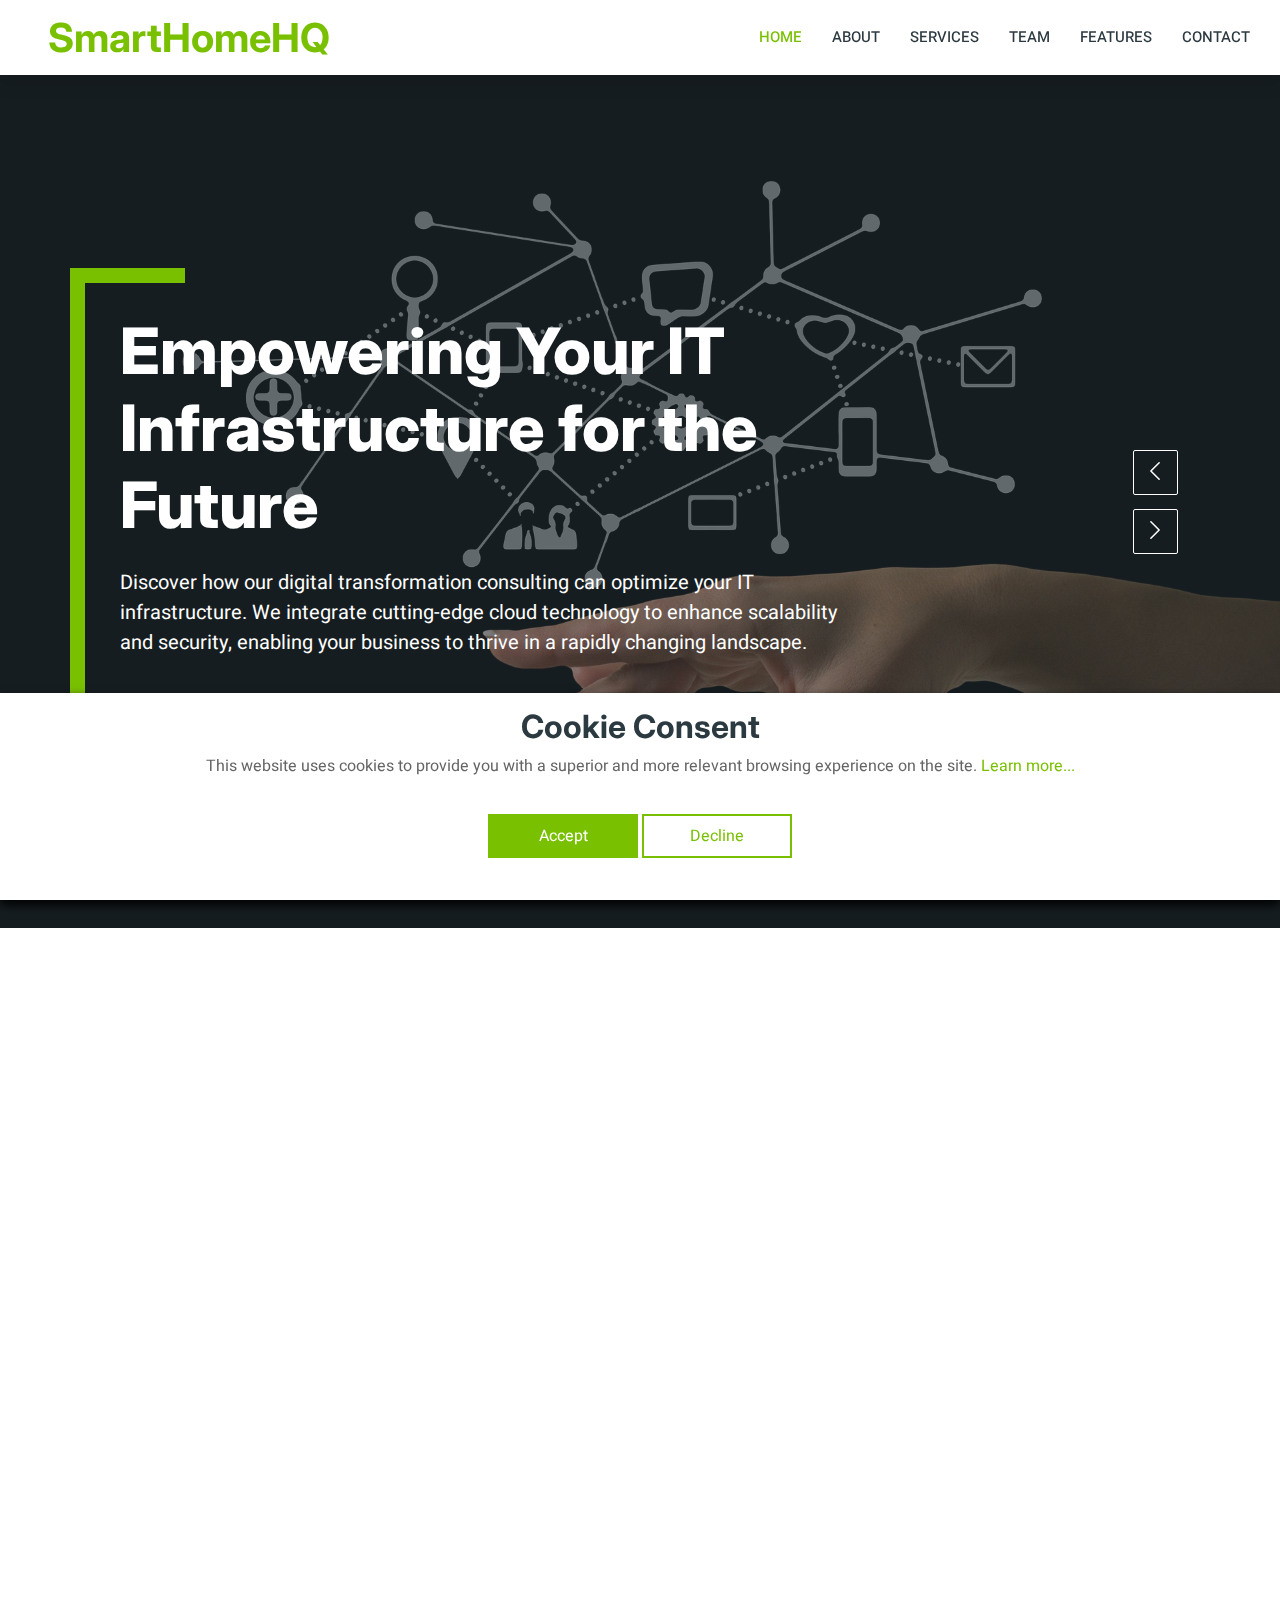
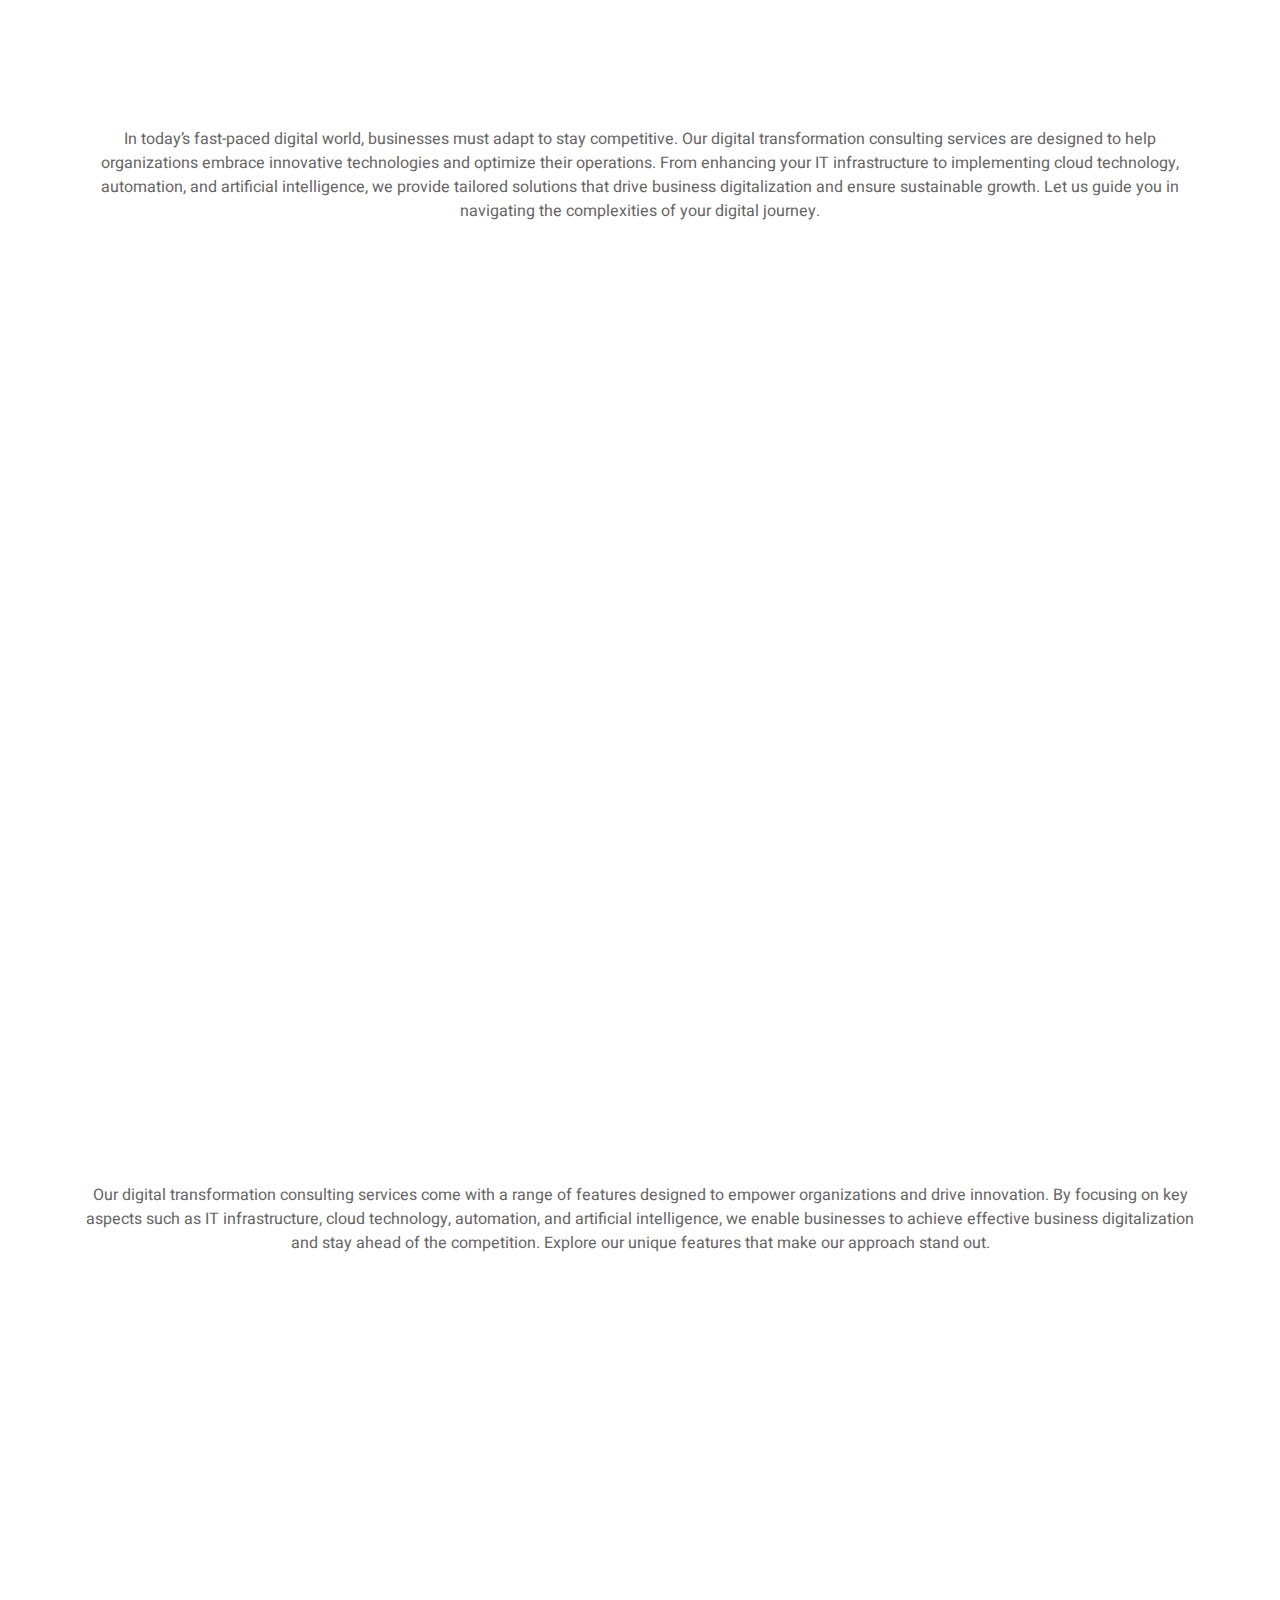
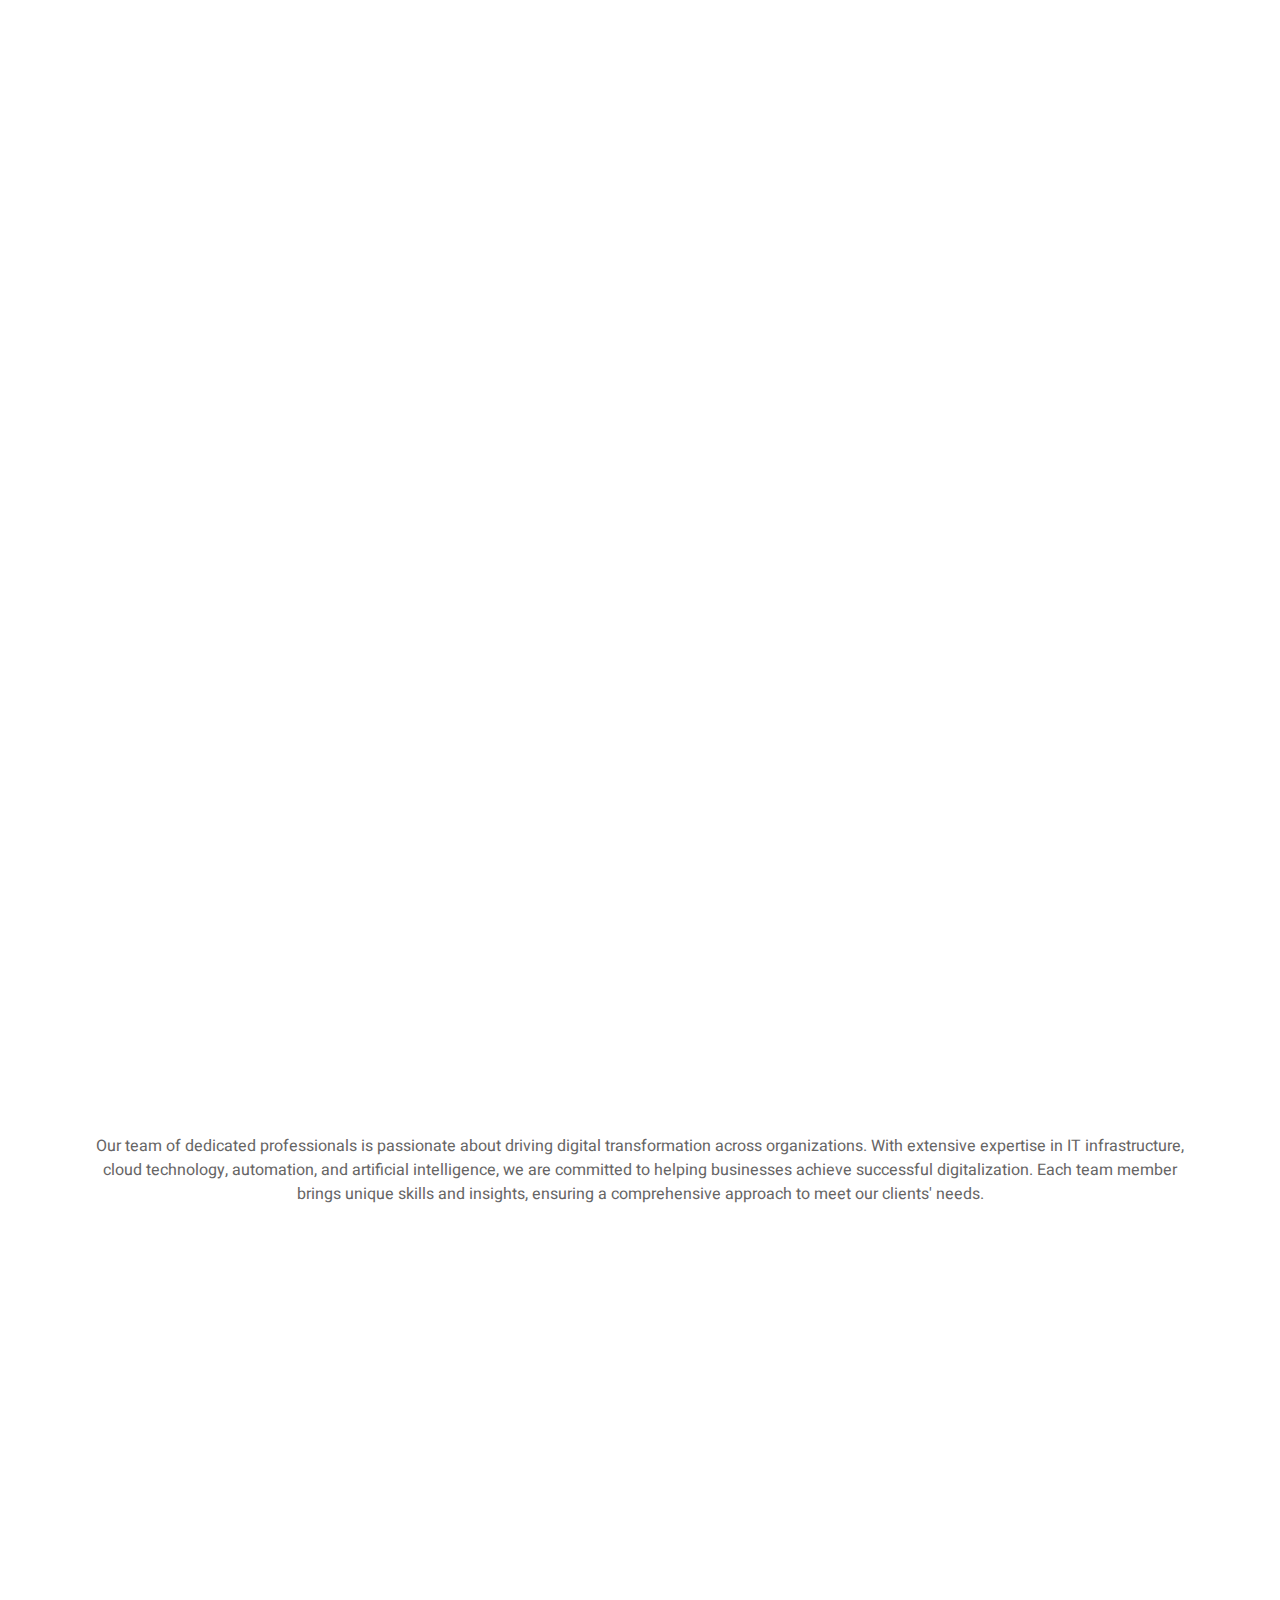
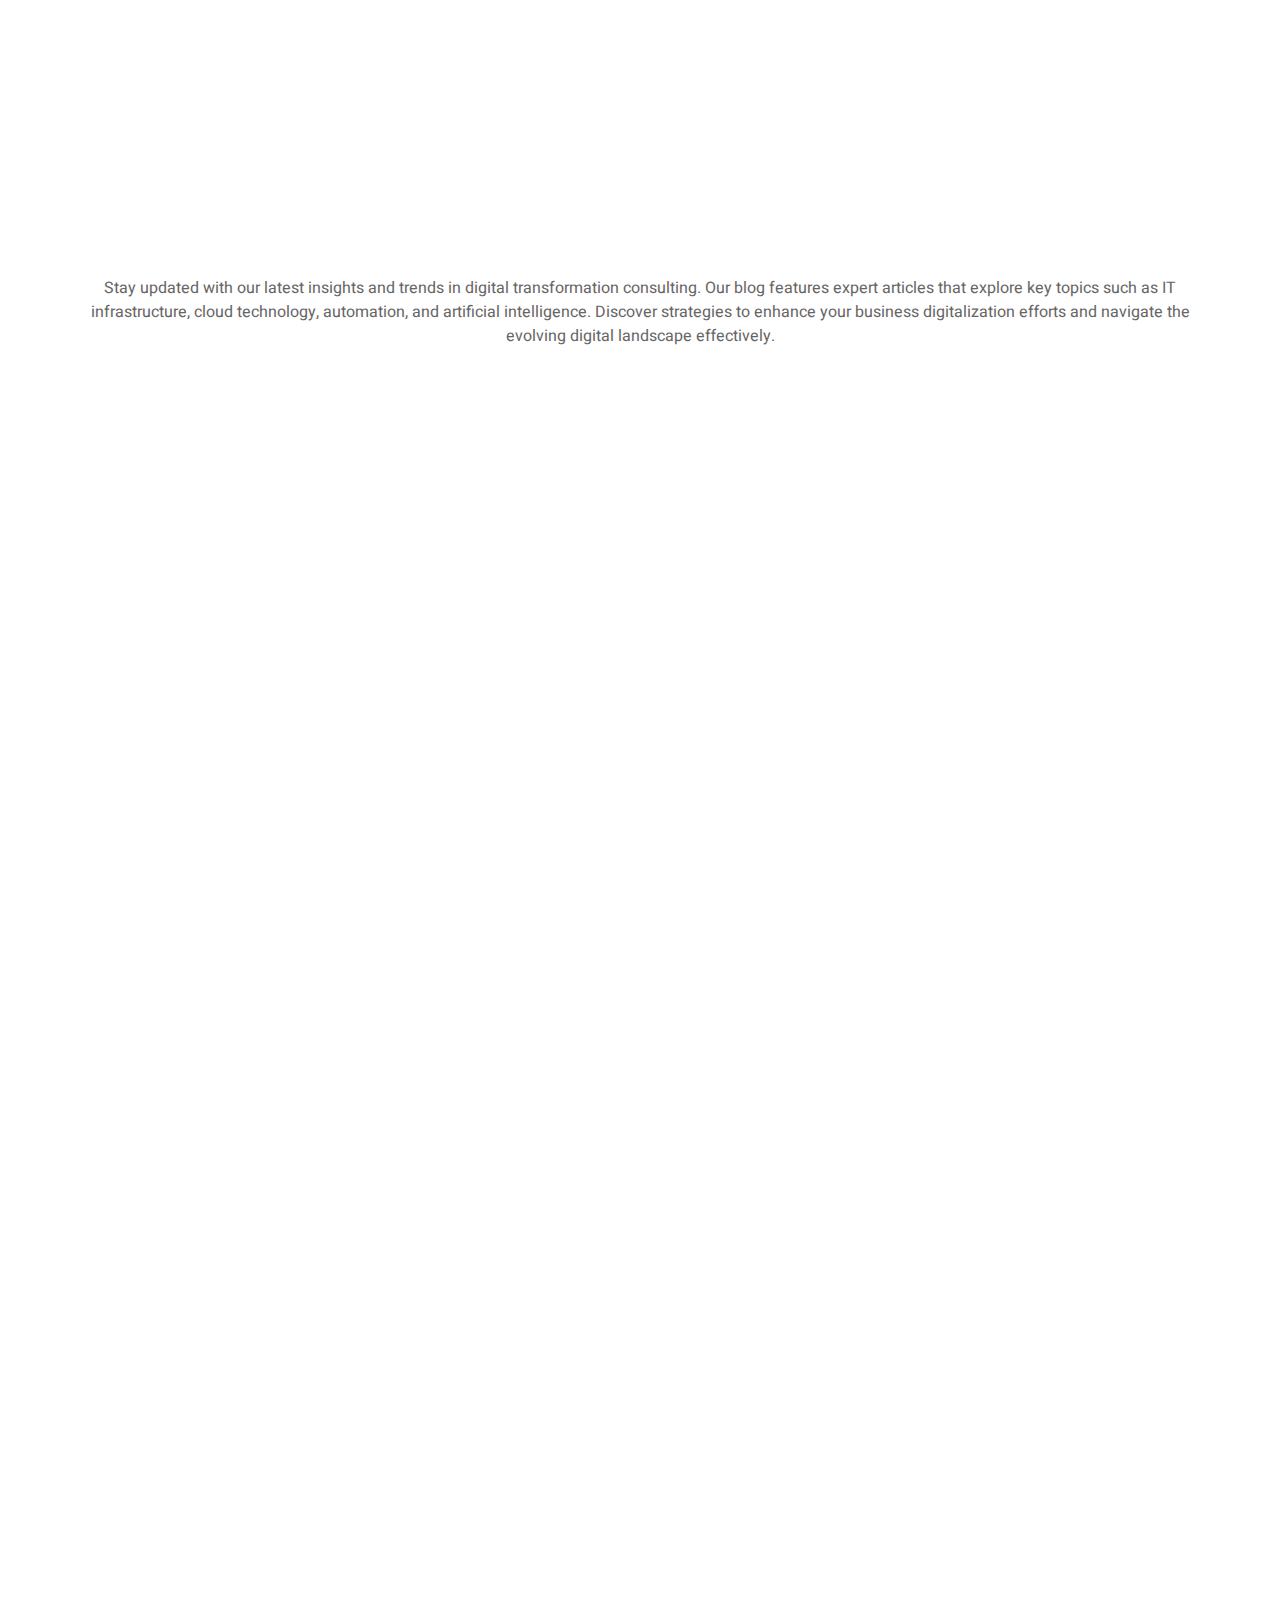
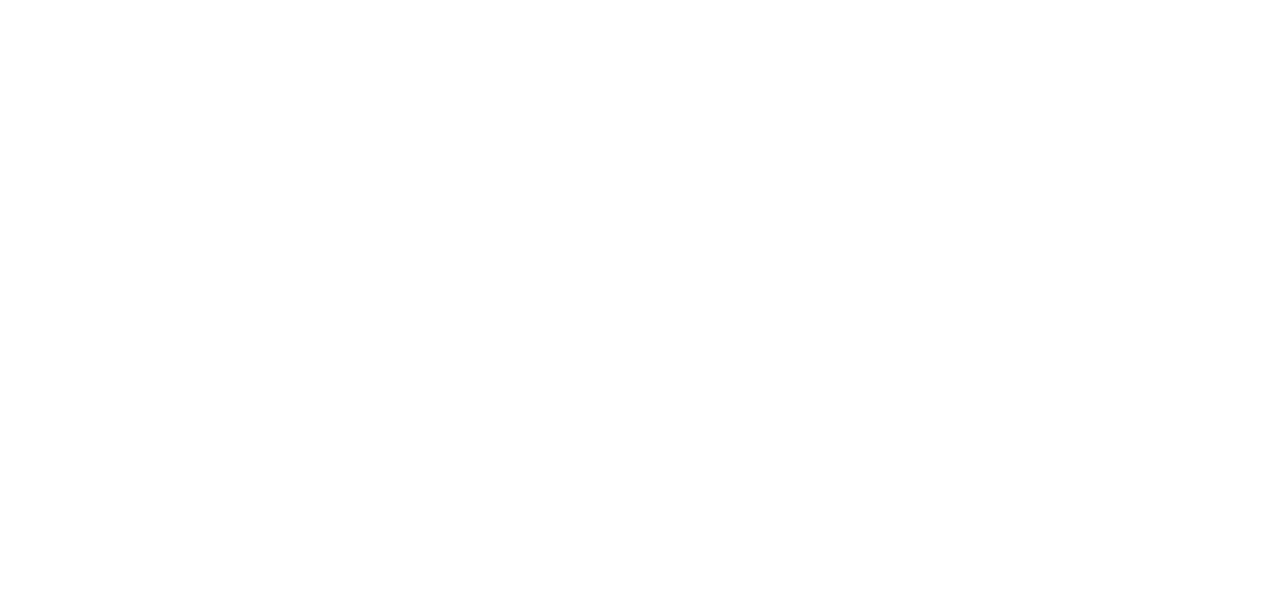
<file: index.html>
<!DOCTYPE html>
<html lang="en">
    <head>
        <meta charset="utf-8" />
        <title>SmartHomeHQ</title>
        <meta content="width=device-width, initial-scale=1.0" name="viewport" />
        <meta content="" name="keywords" />
        <meta content="" name="description" />

        <!-- Favicon -->
        <link href="img/favicon.ico" rel="icon" />

        <!-- Google Web Fonts -->
        <link rel="preconnect" href="https://fonts.googleapis.com" />
        <link rel="preconnect" href="https://fonts.gstatic.com" crossorigin />
        <link
            href="https://fonts.googleapis.com/css2?family=Heebo:wght@400;500;600&family=Inter:wght@700;800&display=swap"
            rel="stylesheet"
        />

        <!-- Icon Font Stylesheet -->
        <link
            href="https://cdnjs.cloudflare.com/ajax/libs/font-awesome/5.10.0/css/all.min.css"
            rel="stylesheet"
        />
        <link
            href="https://cdn.jsdelivr.net/npm/bootstrap-icons@1.4.1/font/bootstrap-icons.css"
            rel="stylesheet"
        />

        <!-- Libraries Stylesheet -->
        <link href="lib/animate/animate.min.css" rel="stylesheet" />
        <link
            href="lib/owlcarousel/assets/owl.carousel.min.css"
            rel="stylesheet"
        />

        <!-- Customized Bootstrap Stylesheet -->
        <link href="css/bootstrap.min.css" rel="stylesheet" />

        <!-- Template Stylesheet -->
        <link href="css/style.css" rel="stylesheet" />
    </head>

    <body>
        <div class="bg-white p-0">
            <!-- Spinner Start -->
            <div
                id="spinner"
                class="show bg-white position-fixed translate-middle w-100 vh-100 top-50 start-50 d-flex align-items-center justify-content-center"
            >
                <div
                    class="spinner-border text-primary"
                    style="width: 3rem; height: 3rem"
                    role="status"
                >
                    <span class="sr-only">Loading...</span>
                </div>
            </div>
            <!-- Spinner End -->

            <!-- Navbar Start -->
            <nav
                class="navbar navbar-expand-lg bg-white navbar-light shadow sticky-top p-0"
            >
                <a
                    href="index.html"
                    class="navbar-brand d-flex align-items-center text-center py-0 px-4 px-lg-5"
                >
                    <h1 class="m-0 text-primary">SmartHomeHQ</h1>
                </a>
                <button
                    type="button"
                    class="navbar-toggler me-4"
                    data-bs-toggle="collapse"
                    data-bs-target="#navbarCollapse"
                >
                    <span class="navbar-toggler-icon"></span>
                </button>
                <div class="collapse navbar-collapse" id="navbarCollapse">
                    <div class="navbar-nav ms-auto p-4 p-lg-0">
                        <a href="index.html" class="nav-item nav-link active"
                            >Home</a
                        >
                        <a href="#about" class="nav-item nav-link">About</a>
                        <a href="#service" class="nav-item nav-link"
                            >Services</a
                        >
                        <a href="#team" class="nav-item nav-link">Team</a>
                        <a href="#features" class="nav-item nav-link"
                            >Features</a
                        >
                        <a href="#contact" class="nav-item nav-link">Contact</a>
                    </div>
                </div>
            </nav>
            <!-- Navbar End -->

            <!-- Carousel Start -->
            <div class="container-fluid p-0">
                <div class="owl-carousel header-carousel position-relative">
                    <div class="owl-carousel-item position-relative">
                        <img
                            class="img-fluid"
                            src="img/carousel-1.jpg"
                            alt=""
                        />
                        <div
                            class="position-absolute top-0 start-0 w-100 h-100 d-flex align-items-center"
                            style="background: rgba(43, 57, 64, 0.5)"
                        >
                            <div class="container">
                                <div class="row justify-content-start">
                                    <div class="col-10 col-lg-8">
                                        <h1
                                            class="display-3 text-white animated slideInDown mb-4"
                                        >
                                            Empowering Your IT Infrastructure
                                            for the Future
                                        </h1>
                                        <p
                                            class="fs-5 fw-medium text-white mb-4 pb-2"
                                        >
                                            Discover how our digital
                                            transformation consulting can
                                            optimize your IT infrastructure. We
                                            integrate cutting-edge cloud
                                            technology to enhance scalability
                                            and security, enabling your business
                                            to thrive in a rapidly changing
                                            landscape.
                                        </p>
                                    </div>
                                </div>
                            </div>
                        </div>
                    </div>
                    <div class="owl-carousel-item position-relative">
                        <img
                            class="img-fluid"
                            src="img/carousel-2.jpg"
                            alt=""
                        />
                        <div
                            class="position-absolute top-0 start-0 w-100 h-100 d-flex align-items-center"
                            style="background: rgba(43, 57, 64, 0.5)"
                        >
                            <div class="container">
                                <div class="row justify-content-start">
                                    <div class="col-10 col-lg-8">
                                        <h1
                                            class="display-3 text-white animated slideInDown mb-4"
                                        >
                                            Automate and Innovate with AI
                                            Solutions
                                        </h1>
                                        <p
                                            class="fs-5 fw-medium text-white mb-4 pb-2"
                                        >
                                            Unlock the potential of automation
                                            and artificial intelligence to drive
                                            business digitalization. Our experts
                                            will guide you in implementing smart
                                            solutions that streamline processes,
                                            improve efficiency, and foster
                                            innovation across your organization.
                                        </p>
                                    </div>
                                </div>
                            </div>
                        </div>
                    </div>
                </div>
            </div>
            <!-- Carousel End -->

            <!-- Search Start -->
            <div
                class="container-fluid bg-primary mb-5 wow fadeIn"
                data-wow-delay="0.1s"
                style="padding: 35px"
            ></div>
            <!-- Search End -->

            <!-- About Start -->
            <div id="about" class="container-xxl py-5">
                <div class="container">
                    <div class="row g-5 align-items-center">
                        <div class="col-lg-6 wow fadeIn" data-wow-delay="0.1s">
                            <div
                                class="row g-0 about-bg rounded overflow-hidden"
                            >
                                <div class="col-6 text-start">
                                    <img
                                        class="img-fluid w-100"
                                        src="img/about-1.jpg"
                                    />
                                </div>
                                <div class="col-6 text-start">
                                    <img
                                        class="img-fluid"
                                        src="img/about-2.jpg"
                                        style="width: 85%; margin-top: 15%"
                                    />
                                </div>
                                <div class="col-6 text-end">
                                    <img
                                        class="img-fluid"
                                        src="img/about-3.jpg"
                                        style="width: 85%"
                                    />
                                </div>
                                <div class="col-6 text-end">
                                    <img
                                        class="img-fluid w-100"
                                        src="img/about-4.jpg"
                                    />
                                </div>
                            </div>
                        </div>
                        <div class="col-lg-6 wow fadeIn" data-wow-delay="0.5s">
                            <h1 class="mb-4">
                                Transforming Businesses for the Digital Age
                            </h1>
                            <p class="mb-4">
                                At SmartHomeHQ, we specialize in digital
                                transformation consulting, helping organizations
                                navigate the complexities of the modern
                                technological landscape. Our mission is to
                                empower businesses to leverage innovative
                                solutions that enhance their operational
                                capabilities and drive sustainable growth. We
                                understand that a robust IT infrastructure is
                                the backbone of any successful digital
                                transformation. Our team of experts works
                                closely with you to assess your current systems
                                and design a customized strategy that
                                incorporates cloud technology, ensuring you have
                                the scalability and security needed to thrive.
                                Automation and artificial intelligence are at
                                the forefront of our approach, allowing us to
                                streamline processes and optimize resource
                                allocation. By harnessing these technologies, we
                                facilitate business digitalization, transforming
                                traditional practices into agile, efficient
                                workflows that meet the demands of today’s
                                fast-paced market.
                            </p>
                        </div>
                    </div>
                </div>
            </div>
            <!-- About End -->

            <!-- Services Start -->
            <div id="service" class="container-xxl py-5">
                <div class="container">
                    <h1 class="text-center wow fadeInUp" data-wow-delay="0.1s">
                        Driving Your Digital Transformation Journey
                    </h1>
                    <p class="mb-5 text-center">
                        In today’s fast-paced digital world, businesses must
                        adapt to stay competitive. Our digital transformation
                        consulting services are designed to help organizations
                        embrace innovative technologies and optimize their
                        operations. From enhancing your IT infrastructure to
                        implementing cloud technology, automation, and
                        artificial intelligence, we provide tailored solutions
                        that drive business digitalization and ensure
                        sustainable growth. Let us guide you in navigating the
                        complexities of your digital journey.
                    </p>
                    <div class="row g-4">
                        <div
                            class="col-lg-6 col-sm-6 wow fadeInUp"
                            data-wow-delay="0.1s"
                        >
                            <a class="cat-item rounded p-4" href="">
                                <i
                                    class="fa fa-3x fa-mail-bulk text-primary mb-4"
                                ></i>
                                <h6 class="mb-3">
                                    IT Infrastructure Assessment
                                </h6>
                                <p class="mb-0">
                                    Evaluate your current IT infrastructure to
                                    identify gaps and opportunities for
                                    improvement. We provide insights and
                                    recommendations to enhance performance,
                                    security, and scalability.
                                </p>
                            </a>
                        </div>
                        <div
                            class="col-lg-6 col-sm-6 wow fadeInUp"
                            data-wow-delay="0.3s"
                        >
                            <a class="cat-item rounded p-4" href="">
                                <i
                                    class="fa fa-3x fa-headset text-primary mb-4"
                                ></i>
                                <h6 class="mb-3">
                                    Cloud Technology Implementation
                                </h6>
                                <p class="mb-0">
                                    Leverage the power of cloud technology to
                                    streamline your operations and improve
                                    collaboration. Our experts will guide you
                                    through selecting and implementing the right
                                    cloud solutions for your business needs.
                                </p>
                            </a>
                        </div>
                        <div
                            class="col-lg-6 col-sm-6 wow fadeInUp"
                            data-wow-delay="0.5s"
                        >
                            <a class="cat-item rounded p-4" href="">
                                <i
                                    class="fa fa-3x fa-user-tie text-primary mb-4"
                                ></i>
                                <h6 class="mb-3">Automation Solutions</h6>
                                <p class="mb-0">
                                    Automate repetitive tasks and processes to
                                    increase efficiency and reduce errors. We
                                    design customized automation solutions that
                                    free up your team to focus on higher-value
                                    activities.
                                </p>
                            </a>
                        </div>
                        <div
                            class="col-lg-6 col-sm-6 wow fadeInUp"
                            data-wow-delay="0.7s"
                        >
                            <a class="cat-item rounded p-4" href="">
                                <i
                                    class="fa fa-3x fa-tasks text-primary mb-4"
                                ></i>
                                <h6 class="mb-3">
                                    Artificial Intelligence Integration
                                </h6>
                                <p class="mb-0">
                                    Transform your operations with artificial
                                    intelligence tools that enhance
                                    decision-making and predictive analytics.
                                    Our team will help you integrate AI
                                    solutions that align with your business
                                    objectives.
                                </p>
                            </a>
                        </div>
                        <div
                            class="col-lg-6 col-sm-6 wow fadeInUp"
                            data-wow-delay="0.1s"
                        >
                            <a class="cat-item rounded p-4" href="">
                                <i
                                    class="fa fa-3x fa-chart-line text-primary mb-4"
                                ></i>
                                <h6 class="mb-3">
                                    Business Digitalization Strategy
                                </h6>
                                <p class="mb-0">
                                    Develop a comprehensive business
                                    digitalization strategy that aligns with
                                    your goals. We work with you to identify key
                                    areas for transformation and create a
                                    roadmap for success.
                                </p>
                            </a>
                        </div>
                        <div
                            class="col-lg-6 col-sm-6 wow fadeInUp"
                            data-wow-delay="0.3s"
                        >
                            <a class="cat-item rounded p-4" href="">
                                <i
                                    class="fa fa-3x fa-hands-helping text-primary mb-4"
                                ></i>
                                <h6 class="mb-3">
                                    Continuous Support and Optimization
                                </h6>
                                <p class="mb-0">
                                    Digital transformation is an ongoing
                                    journey. We offer continuous support and
                                    optimization services to ensure your systems
                                    evolve with changing market demands and
                                    technological advancements.
                                </p>
                            </a>
                        </div>
                    </div>
                </div>
            </div>
            <!-- Services End -->

            <!-- Features Start -->
            <div id="features" class="container-xxl py-5">
                <div class="container">
                    <h1 class="text-center wow fadeInUp" data-wow-delay="0.1s">
                        Unleashing the Power of Digital Transformation
                    </h1>
                    <p class="text-center mb-5">
                        Our digital transformation consulting services come with
                        a range of features designed to empower organizations
                        and drive innovation. By focusing on key aspects such as
                        IT infrastructure, cloud technology, automation, and
                        artificial intelligence, we enable businesses to achieve
                        effective business digitalization and stay ahead of the
                        competition. Explore our unique features that make our
                        approach stand out.
                    </p>
                    <div class="row g-4">
                        <div
                            class="col-lg-4 col-sm-6 wow fadeInUp"
                            data-wow-delay="0.1s"
                        >
                            <a class="cat-item rounded">
                                <img
                                    src="img/features-1.jpg"
                                    style="width: 100%"
                                    alt=""
                                />
                                <div class="p-4">
                                    <h6 class="mb-3">
                                        Scalable IT Infrastructure
                                    </h6>
                                    <p style="color: #333" class="mb-0">
                                        We design IT infrastructures that are
                                        scalable and resilient, ensuring your
                                        organization can adapt to evolving
                                        demands. Our tailored solutions support
                                        growth and enhance operational
                                        efficiency, providing a solid foundation
                                        for digital transformation.
                                    </p>
                                </div>
                            </a>
                        </div>
                        <div
                            class="col-lg-4 col-sm-6 wow fadeInUp"
                            data-wow-delay="0.3s"
                        >
                            <a class="cat-item rounded">
                                <img
                                    src="img/features-2.jpg"
                                    style="width: 100%"
                                    alt=""
                                />
                                <div class="p-4">
                                    <h6 class="mb-3">
                                        Seamless Cloud Technology Adoption
                                    </h6>
                                    <p style="color: #333" class="mb-0">
                                        Our expertise in cloud technology
                                        facilitates seamless adoption, allowing
                                        businesses to transition smoothly to
                                        cloud-based solutions. This not only
                                        improves collaboration and flexibility
                                        but also enhances data security and
                                        access.
                                    </p>
                                </div>
                            </a>
                        </div>
                        <div
                            class="col-lg-4 col-sm-6 wow fadeInUp"
                            data-wow-delay="0.5s"
                        >
                            <a class="cat-item rounded">
                                <img
                                    src="img/features-3.jpg"
                                    style="width: 100%"
                                    alt=""
                                />
                                <div class="p-4">
                                    <h6 class="mb-3">
                                        Intelligent Automation and AI
                                    </h6>
                                    <p style="color: #333" class="mb-0">
                                        Harness the power of automation and
                                        artificial intelligence to streamline
                                        your processes. Our intelligent
                                        solutions optimize workflows, reduce
                                        manual intervention, and enable
                                        data-driven decision-making, driving
                                        significant improvements in productivity
                                        and innovation.
                                    </p>
                                </div>
                            </a>
                        </div>
                    </div>
                </div>
            </div>
            <!-- Features End -->

            <!-- Testimonial Start -->
            <div class="container-xxl py-5 wow fadeInUp" data-wow-delay="0.1s">
                <div class="container">
                    <h1 class="text-center">What Our Clients Say</h1>
                    <p class="text-center mb-5">
                        Our focus is on delivering exceptional digital
                        transformation consulting services that make a
                        difference. But don’t just take our word for it—hear
                        from our clients who have experienced transformative
                        results through expertise in IT infrastructure, cloud
                        technology, automation, and artificial intelligence.
                        Their success stories inspire us to continue pushing the
                        boundaries of business digitalization.
                    </p>
                    <div class="owl-carousel testimonial-carousel">
                        <div class="testimonial-item bg-light rounded p-4">
                            <i
                                class="fa fa-quote-left fa-2x text-primary mb-3"
                            ></i>
                            <p>
                                "Working with this team was a game-changer for
                                our company. They thoroughly assessed our IT
                                infrastructure and identified critical areas for
                                improvement. Thanks to their guidance, we
                                successfully migrated to a robust cloud
                                technology platform that has enhanced our
                                collaboration and security. The automation
                                solutions they implemented have significantly
                                increased our efficiency, allowing us to focus
                                on growth rather than operational challenges."
                            </p>
                            <div class="d-flex align-items-center">
                                <img
                                    class="img-fluid flex-shrink-0 rounded"
                                    src="img/testimonial-2.jpg"
                                    style="
                                        width: 50px;
                                        height: 50px;
                                        object-fit: cover;
                                    "
                                />
                                <div class="ps-3">
                                    <h5 class="mb-1">Michael Johnson</h5>
                                </div>
                            </div>
                        </div>
                        <div class="testimonial-item bg-light rounded p-4">
                            <i
                                class="fa fa-quote-left fa-2x text-primary mb-3"
                            ></i>
                            <p>
                                "The digital transformation consulting we
                                received was exceptional. The team's knowledge
                                of artificial intelligence was impressive, and
                                they helped us integrate AI tools that
                                transformed our data analysis processes. The
                                clarity they provided in developing our business
                                digitalization strategy has set us on a path to
                                success. We now make data-driven decisions that
                                have improved our bottom line."
                            </p>
                            <div class="d-flex align-items-center">
                                <img
                                    class="img-fluid flex-shrink-0 rounded"
                                    src="img/testimonial-1.jpg"
                                    style="
                                        width: 50px;
                                        height: 50px;
                                        object-fit: cover;
                                    "
                                />
                                <div class="ps-3">
                                    <h5 class="mb-1">Sarah Thompson</h5>
                                </div>
                            </div>
                        </div>
                        <div class="testimonial-item bg-light rounded p-4">
                            <i
                                class="fa fa-quote-left fa-2x text-primary mb-3"
                            ></i>
                            <p>
                                "Our experience with this consulting team has
                                been outstanding. They took the time to
                                understand our unique needs and crafted a
                                customized plan that optimized our IT
                                infrastructure. The transition to cloud
                                technology was seamless, and the automation
                                processes they established have made our
                                operations much more efficient. We couldn't be
                                happier with the results."
                            </p>
                            <div class="d-flex align-items-center">
                                <img
                                    class="img-fluid flex-shrink-0 rounded"
                                    src="img/testimonial-4.jpg"
                                    style="
                                        width: 50px;
                                        height: 50px;
                                        object-fit: cover;
                                    "
                                />
                                <div class="ps-3">
                                    <h5 class="mb-1">David Kim</h5>
                                </div>
                            </div>
                        </div>
                        <div class="testimonial-item bg-light rounded p-4">
                            <i
                                class="fa fa-quote-left fa-2x text-primary mb-3"
                            ></i>
                            <p>
                                "I highly recommend their digital transformation
                                services. They not only helped us modernize our
                                IT infrastructure but also provided invaluable
                                insights into business digitalization. Their
                                expertise in cloud technology and automation has
                                made a significant impact on our daily
                                operations. We’ve seen a marked improvement in
                                productivity and responsiveness to market
                                changes since partnering with them."
                            </p>
                            <div class="d-flex align-items-center">
                                <img
                                    class="img-fluid flex-shrink-0 rounded"
                                    src="img/testimonial-3.jpg"
                                    style="
                                        width: 50px;
                                        height: 50px;
                                        object-fit: cover;
                                    "
                                />
                                <div class="ps-3">
                                    <h5 class="mb-1">Emily Rodriguez</h5>
                                </div>
                            </div>
                        </div>
                    </div>
                </div>
            </div>
            <!-- Testimonial End -->

            <!-- Team Start -->
            <div id="team" class="container-xxl py-5">
                <div class="container">
                    <h1 class="text-center wow fadeInUp" data-wow-delay="0.1s">
                        Experts in Digital Transformation
                    </h1>
                    <p class="text-center mb-5">
                        Our team of dedicated professionals is passionate about
                        driving digital transformation across organizations.
                        With extensive expertise in IT infrastructure, cloud
                        technology, automation, and artificial intelligence, we
                        are committed to helping businesses achieve successful
                        digitalization. Each team member brings unique skills
                        and insights, ensuring a comprehensive approach to meet
                        our clients' needs.
                    </p>
                    <div class="row g-4">
                        <div
                            class="col-lg-3 col-sm-6 wow fadeInUp"
                            data-wow-delay="0.1s"
                        >
                            <a class="cat-item rounded p-4">
                                <img
                                    src="img/team-2.jpg"
                                    style="width: 100%; margin-bottom: 20px"
                                    alt=""
                                />
                                <h6 class="mb-3">Mark Johnson</h6>
                                <p class="mb-0">IT Infrastructure Specialist</p>
                            </a>
                        </div>
                        <div
                            class="col-lg-3 col-sm-6 wow fadeInUp"
                            data-wow-delay="0.3s"
                        >
                            <a class="cat-item rounded p-4">
                                <img
                                    src="img/team-1.jpg"
                                    style="width: 100%; margin-bottom: 20px"
                                    alt=""
                                />
                                <h6 class="mb-3">Rachel Smith</h6>
                                <p class="mb-0">Cloud Technology Consultant</p>
                            </a>
                        </div>
                        <div
                            class="col-lg-3 col-sm-6 wow fadeInUp"
                            data-wow-delay="0.5s"
                        >
                            <a class="cat-item rounded p-4">
                                <img
                                    src="img/team-4.jpg"
                                    style="width: 100%; margin-bottom: 20px"
                                    alt=""
                                />
                                <h6 class="mb-3">Alex Parker</h6>
                                <p class="mb-0">
                                    Automation Solutions Architect
                                </p>
                            </a>
                        </div>
                        <div
                            class="col-lg-3 col-sm-6 wow fadeInUp"
                            data-wow-delay="0.7s"
                        >
                            <a class="cat-item rounded p-4">
                                <img
                                    src="img/team-3.jpg"
                                    style="width: 100%; margin-bottom: 20px"
                                    alt=""
                                />
                                <h6 class="mb-3">Laura Davis</h6>
                                <p class="mb-0">
                                    Artificial Intelligence Analyst
                                </p>
                            </a>
                        </div>
                    </div>
                </div>
            </div>
            <!-- Team End -->

            <!-- Features Start -->
            <div id="features" class="container-xxl py-5">
                <div class="container">
                    <h1 class="text-center wow fadeInUp" data-wow-delay="0.1s">
                        Insights into Digital Transformation
                    </h1>
                    <p class="text-center mb-5">
                        Stay updated with our latest insights and trends in
                        digital transformation consulting. Our blog features
                        expert articles that explore key topics such as IT
                        infrastructure, cloud technology, automation, and
                        artificial intelligence. Discover strategies to enhance
                        your business digitalization efforts and navigate the
                        evolving digital landscape effectively.
                    </p>
                    <div class="row g-4">
                        <div
                            class="col-lg-6 col-sm-6 wow fadeInUp"
                            data-wow-delay="0.1s"
                        >
                            <a class="cat-item rounded">
                                <img
                                    src="img/blog-1.jpg"
                                    style="width: 100%"
                                    alt=""
                                />
                                <div class="p-4">
                                    <h6 class="mb-3">
                                        Building a Resilient IT Infrastructure
                                        for Digital Transformation
                                    </h6>
                                    <p style="color: #333" class="mb-0">
                                        Explore the essential elements of a
                                        resilient IT infrastructure that
                                        supports successful digital
                                        transformation. This article discusses
                                        best practices for optimizing your
                                        systems and preparing your organization
                                        for future challenges.
                                    </p>
                                </div>
                            </a>
                        </div>
                        <div
                            class="col-lg-6 col-sm-6 wow fadeInUp"
                            data-wow-delay="0.3s"
                        >
                            <a class="cat-item rounded">
                                <img
                                    src="img/blog-2.jpg"
                                    style="width: 100%"
                                    alt=""
                                />
                                <div class="p-4">
                                    <h6 class="mb-3">
                                        Harnessing Cloud Technology to Drive
                                        Business Digitalization
                                    </h6>
                                    <p style="color: #333" class="mb-0">
                                        Learn how cloud technology can
                                        revolutionize your business processes.
                                        This post outlines the benefits of cloud
                                        solutions, including improved
                                        collaboration, scalability, and
                                        security, and how they play a critical
                                        role in your digital transformation
                                        journey.
                                    </p>
                                </div>
                            </a>
                        </div>
                    </div>
                </div>
            </div>
            <!-- Features End -->

            <!-- Contact Start -->
            <div id="contact" class="container-xxl py-5">
                <div class="container">
                    <h1
                        class="text-center mb-5 wow fadeInUp"
                        data-wow-delay="0.1s"
                    >
                        Contact For Any Query
                    </h1>
                    <div class="row g-4">
                        <div class="col-12">
                            <div class="row gy-4">
                                <div
                                    class="col-md-4 wow fadeIn"
                                    data-wow-delay="0.1s"
                                >
                                    <div
                                        class="d-flex align-items-center bg-light rounded p-4"
                                    >
                                        <div
                                            class="bg-white border rounded d-flex flex-shrink-0 align-items-center justify-content-center me-3"
                                            style="width: 45px; height: 45px"
                                        >
                                            <i
                                                class="fa fa-map-marker-alt text-primary"
                                            ></i>
                                        </div>
                                        <span
                                            >150 Linden St, Simba, Sandton,
                                            2031, South Africa</span
                                        >
                                    </div>
                                </div>
                                <div
                                    class="col-md-4 wow fadeIn"
                                    data-wow-delay="0.3s"
                                >
                                    <div
                                        class="d-flex align-items-center bg-light rounded p-4"
                                    >
                                        <div
                                            class="bg-white border rounded d-flex flex-shrink-0 align-items-center justify-content-center me-3"
                                            style="width: 45px; height: 45px"
                                        >
                                            <i
                                                class="fa fa-envelope-open text-primary"
                                            ></i>
                                        </div>
                                        <span>smart_homehq@gmail.com</span>
                                    </div>
                                </div>
                                <div
                                    class="col-md-4 wow fadeIn"
                                    data-wow-delay="0.5s"
                                >
                                    <div
                                        class="d-flex align-items-center bg-light rounded p-4"
                                    >
                                        <div
                                            class="bg-white border rounded d-flex flex-shrink-0 align-items-center justify-content-center me-3"
                                            style="width: 45px; height: 45px"
                                        >
                                            <i
                                                class="fa fa-phone-alt text-primary"
                                            ></i>
                                        </div>
                                        <span>+27108245611</span>
                                    </div>
                                </div>
                            </div>
                        </div>
                        <div
                            class="col-md-6 wow fadeInUp"
                            data-wow-delay="0.1s"
                        >
                            <iframe
                                src="https://www.google.com/maps/embed?pb=!1m18!1m12!1m3!1d193376.74480032115!2d28.258708160745833!3d-25.76386287266266!2m3!1f0!2f0!3f0!3m2!1i1024!2i768!4f13.1!3m3!1m2!1s0x1e95655fc5555555%3A0x1579a3a61c0a9c8f!2s1Africa%20Consulting!5e0!3m2!1suk!2sua!4v1729595330693!5m2!1suk!2sua"
                                class="position-relative rounded w-100 h-100"
                                frameborder="0"
                                style="min-height: 400px; border: 0"
                                allowfullscreen=""
                                aria-hidden="false"
                                tabindex="0"
                            ></iframe>
                        </div>
                        <div class="col-md-6">
                            <div class="wow fadeInUp" data-wow-delay="0.5s">
                                <form>
                                    <div class="row g-3">
                                        <div class="col-md-6">
                                            <div class="form-floating">
                                                <input
                                                    type="text"
                                                    class="form-control"
                                                    id="name"
                                                    placeholder="Your Name"
                                                />
                                                <label for="name"
                                                    >Your Name</label
                                                >
                                            </div>
                                        </div>
                                        <div class="col-md-6">
                                            <div class="form-floating">
                                                <input
                                                    type="email"
                                                    class="form-control"
                                                    id="email"
                                                    placeholder="Your Email"
                                                />
                                                <label for="email"
                                                    >Your Email</label
                                                >
                                                <div
                                                    id="result"
                                                    style="color: red"
                                                ></div>
                                            </div>
                                        </div>
                                        <div class="col-12">
                                            <div class="form-floating">
                                                <input
                                                    type="text"
                                                    class="form-control"
                                                    id="subject"
                                                    placeholder="Subject"
                                                />
                                                <label for="subject"
                                                    >Subject</label
                                                >
                                            </div>
                                        </div>
                                        <div class="col-12">
                                            <div class="form-floating">
                                                <textarea
                                                    class="form-control"
                                                    placeholder="Leave a message here"
                                                    id="message"
                                                    style="height: 150px"
                                                ></textarea>
                                                <label for="message"
                                                    >Message</label
                                                >
                                            </div>
                                        </div>
                                        <div class="col-12">
                                            <button
                                                class="btn btn-primary w-100 py-3"
                                                type="submit"
                                                id="submit"
                                                onclick="sendForm()"
                                            >
                                                Send Message
                                            </button>
                                        </div>
                                    </div>
                                </form>
                            </div>
                        </div>
                    </div>
                </div>
            </div>
            <!-- Contact End -->

            <!-- Footer Start -->
            <div
                class="container-fluid bg-dark text-white-50 footer pt-5 mt-5 wow fadeIn"
                data-wow-delay="0.1s"
            >
                <div class="container py-5">
                    <div class="row g-5">
                        <div class="col-lg-4 col-md-6">
                            <h5 class="text-white mb-4">SmartHomeHQ</h5>
                            <p>
                                Thank you for visiting our website! We are
                                dedicated to helping businesses navigate their
                                digital transformation journey through expert
                                consulting services. Our focus on IT
                                infrastructure, cloud technology, automation,
                                and artificial intelligence ensures that we
                                provide tailored solutions to meet your unique
                                needs. Stay connected with us for the latest
                                updates, insights, and resources to support your
                                business digitalization efforts.
                            </p>
                        </div>
                        <div class="col-lg-4 col-md-6">
                            <h5 class="text-white mb-4">Quick Links</h5>
                            <a
                                class="btn btn-link text-white-50"
                                href="index.html"
                                >Home</a
                            >
                            <a
                                class="btn btn-link text-white-50"
                                href="privacy-policy.html"
                                >Privacy</a
                            >
                            <a
                                class="btn btn-link text-white-50"
                                href="terms-of-use.html"
                                >Terms of use</a
                            >
                        </div>
                        <div class="col-lg-4 col-md-6">
                            <h5 class="text-white mb-4">Contact</h5>
                            <p class="mb-2">
                                <i class="fa fa-map-marker-alt me-3"></i>150
                                Linden St, Simba, Sandton, 2031, South Africa
                            </p>
                            <p class="mb-2">
                                <i class="fa fa-phone-alt me-3"></i>+27108245611
                            </p>
                            <p class="mb-2">
                                <i class="fa fa-envelope me-3"></i>

                                smart_homehq@gmail.com
                            </p>
                        </div>
                    </div>
                </div>
            </div>
            <!-- Footer End -->

            <!-- Back to Top -->
            <a href="#" class="btn btn-lg btn-primary btn-lg-square back-to-top"
                ><i class="bi bi-arrow-up"></i
            ></a>

            <!-- Cookie banner -->
            <div class="cookie-wrapper show">
                <div>
                    <i class="bx bx-cookie"></i>
                    <h2 style="text-align: center">Cookie Consent</h2>
                </div>

                <div class="data">
                    <p>
                        This website uses cookies to provide you with a superior
                        and more relevant browsing experience on the site.
                        <a href="#">Learn more...</a>
                    </p>
                </div>

                <div class="buttons">
                    <button class="cookie-button" id="acceptBtn">Accept</button>
                    <button class="cookie-button" id="declineBtn">
                        Decline
                    </button>
                </div>
            </div>
            <!-- End Cookie banner -->
        </div>

        <!-- JavaScript Libraries -->
        <script src="https://code.jquery.com/jquery-3.4.1.min.js"></script>
        <script src="https://cdn.jsdelivr.net/npm/bootstrap@5.0.0/dist/js/bootstrap.bundle.min.js"></script>
        <script src="lib/wow/wow.min.js"></script>
        <script src="lib/easing/easing.min.js"></script>
        <script src="lib/waypoints/waypoints.min.js"></script>
        <script src="lib/owlcarousel/owl.carousel.min.js"></script>

        <!-- Template Javascript -->
        <script src="js/main.js"></script>
        <script src="js/cookiebanner.js"></script>
        <script src="js/contact-form.js"></script>
    </body>
</html>
</file>
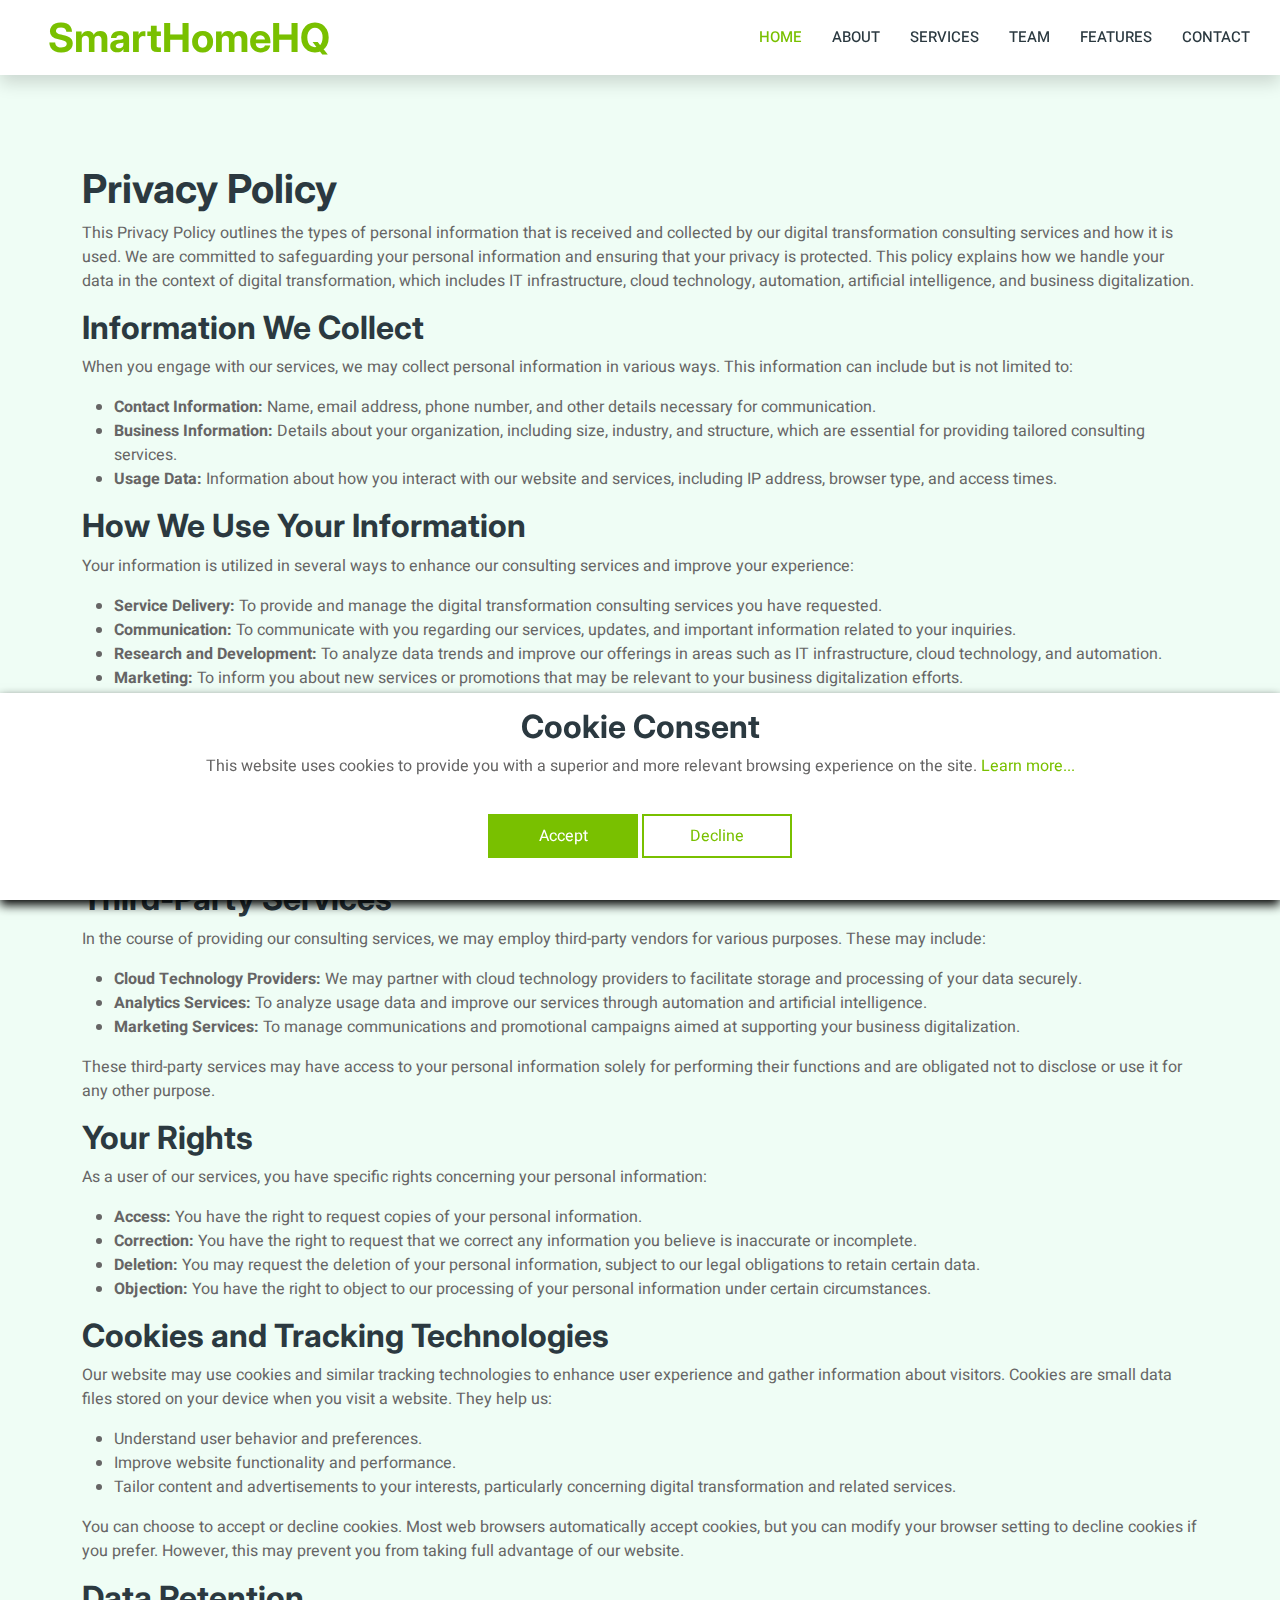
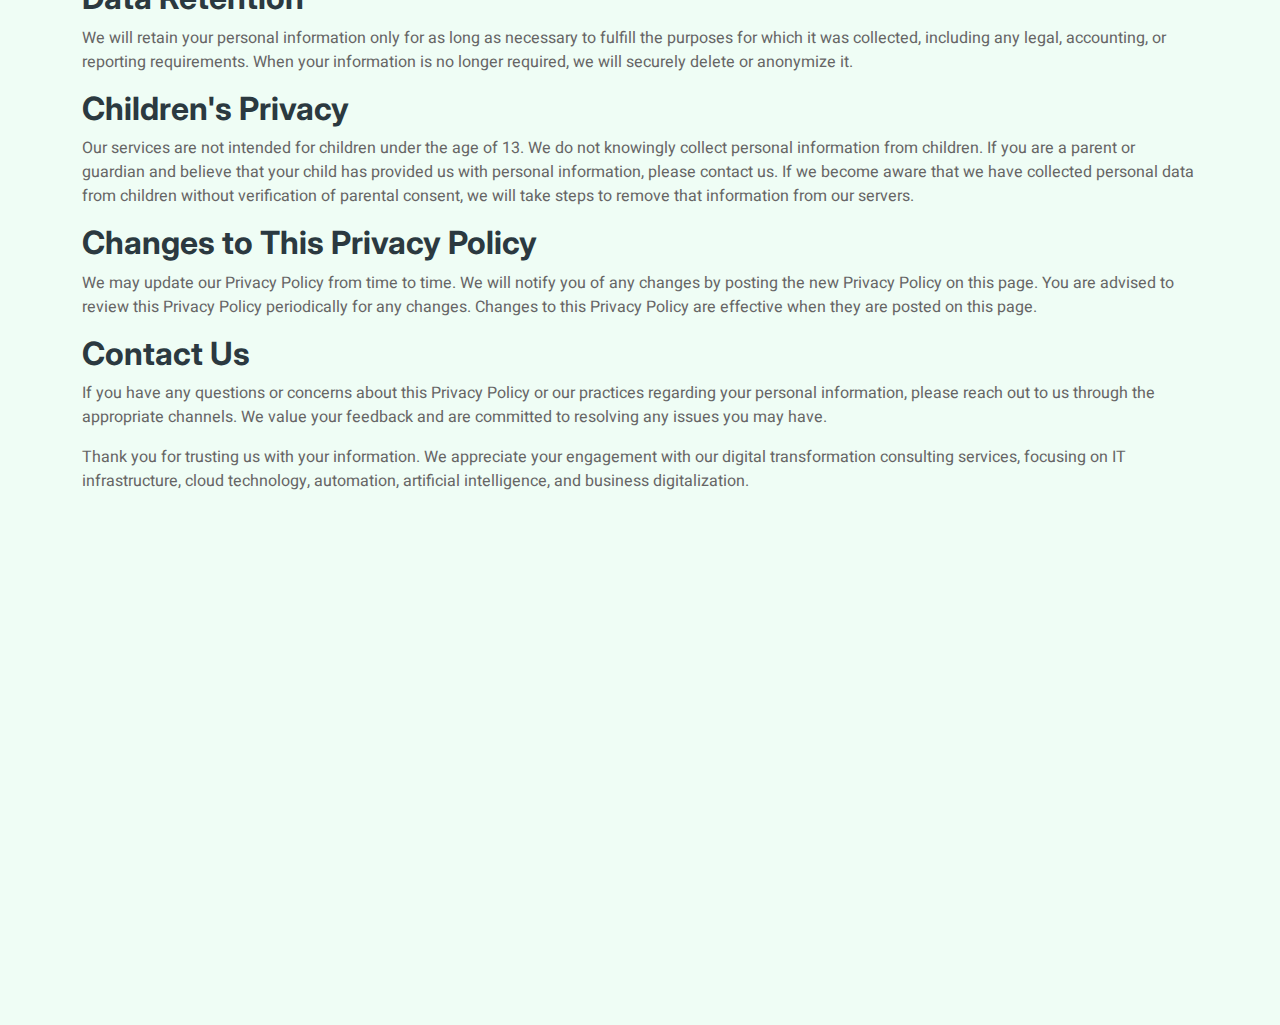
<file: privacy-policy.html>
<!DOCTYPE html>
<html dir="auto" lang="en">
    <head>
        <meta charset="utf-8" />
        <title>SmartHomeHQ</title>
        <meta content="width=device-width, initial-scale=1.0" name="viewport" />
        <meta content="" name="keywords" />
        <meta content="" name="description" />

        <!-- Favicon -->
        <link href="img/favicon.ico" rel="icon" />

        <!-- Google Web Fonts -->
        <link rel="preconnect" href="https://fonts.googleapis.com" />
        <link rel="preconnect" href="https://fonts.gstatic.com" crossorigin />
        <link
            href="https://fonts.googleapis.com/css2?family=Heebo:wght@400;500;600&family=Inter:wght@700;800&display=swap"
            rel="stylesheet"
        />

        <!-- Icon Font Stylesheet -->
        <link
            href="https://cdnjs.cloudflare.com/ajax/libs/font-awesome/5.10.0/css/all.min.css"
            rel="stylesheet"
        />
        <link
            href="https://cdn.jsdelivr.net/npm/bootstrap-icons@1.4.1/font/bootstrap-icons.css"
            rel="stylesheet"
        />

        <!-- Libraries Stylesheet -->
        <link href="lib/animate/animate.min.css" rel="stylesheet" />
        <link
            href="lib/owlcarousel/assets/owl.carousel.min.css"
            rel="stylesheet"
        />

        <!-- Customized Bootstrap Stylesheet -->
        <link href="css/bootstrap.min.css" rel="stylesheet" />

        <!-- Template Stylesheet -->
        <link href="css/style.css" rel="stylesheet" />
    </head>

    <body>
        <!-- Spinner Start -->
        <div
            id="spinner"
            class="show bg-white position-fixed translate-middle w-100 vh-100 top-50 start-50 d-flex align-items-center justify-content-center"
        >
            <div
                class="spinner-border text-primary"
                style="width: 3rem; height: 3rem"
                role="status"
            >
                <span class="sr-only">Loading...</span>
            </div>
        </div>
        <!-- Spinner End -->

        <!-- Navbar Start -->
        <nav
            class="navbar navbar-expand-lg bg-white navbar-light shadow sticky-top p-0"
        >
            <a
                href="index.html"
                class="navbar-brand d-flex align-items-center text-center py-0 px-4 px-lg-5"
            >
                <h1 class="m-0 text-primary">SmartHomeHQ</h1>
            </a>
            <button
                type="button"
                class="navbar-toggler me-4"
                data-bs-toggle="collapse"
                data-bs-target="#navbarCollapse"
            >
                <span class="navbar-toggler-icon"></span>
            </button>
            <div class="collapse navbar-collapse" id="navbarCollapse">
                <div class="navbar-nav ms-auto p-4 p-lg-0">
                    <a href="index.html" class="nav-item nav-link active"
                        >Home</a
                    >
                    <a href="index.html#about" class="nav-item nav-link"
                        >About</a
                    >
                    <a href="index.html#service" class="nav-item nav-link"
                        >Services</a
                    >
                    <a href="index.html#team" class="nav-item nav-link">Team</a>
                    <a href="index.html#features" class="nav-item nav-link"
                        >Features</a
                    >
                    <a href="index.html#contact" class="nav-item nav-link"
                        >Contact</a
                    >
                </div>
            </div>
        </nav>
        <!-- Navbar End -->

        <main>
            <article
                class="container additional-wrapper"
                style="margin-top: 70px"
            >
                <div class="page__content" style="padding: 20px 0px">
                    <h1>Privacy Policy</h1>

                    <p>
                        This Privacy Policy outlines the types of personal
                        information that is received and collected by our
                        digital transformation consulting services and how it is
                        used. We are committed to safeguarding your personal
                        information and ensuring that your privacy is protected.
                        This policy explains how we handle your data in the
                        context of digital transformation, which includes IT
                        infrastructure, cloud technology, automation, artificial
                        intelligence, and business digitalization.
                    </p>

                    <h2>Information We Collect</h2>

                    <p>
                        When you engage with our services, we may collect
                        personal information in various ways. This information
                        can include but is not limited to:
                    </p>

                    <ul>
                        <li>
                            <strong>Contact Information:</strong> Name, email
                            address, phone number, and other details necessary
                            for communication.
                        </li>
                        <li>
                            <strong>Business Information:</strong> Details about
                            your organization, including size, industry, and
                            structure, which are essential for providing
                            tailored consulting services.
                        </li>
                        <li>
                            <strong>Usage Data:</strong> Information about how
                            you interact with our website and services,
                            including IP address, browser type, and access
                            times.
                        </li>
                    </ul>

                    <h2>How We Use Your Information</h2>

                    <p>
                        Your information is utilized in several ways to enhance
                        our consulting services and improve your experience:
                    </p>

                    <ul>
                        <li>
                            <strong>Service Delivery:</strong> To provide and
                            manage the digital transformation consulting
                            services you have requested.
                        </li>
                        <li>
                            <strong>Communication:</strong> To communicate with
                            you regarding our services, updates, and important
                            information related to your inquiries.
                        </li>
                        <li>
                            <strong>Research and Development:</strong> To
                            analyze data trends and improve our offerings in
                            areas such as IT infrastructure, cloud technology,
                            and automation.
                        </li>
                        <li>
                            <strong>Marketing:</strong> To inform you about new
                            services or promotions that may be relevant to your
                            business digitalization efforts.
                        </li>
                    </ul>

                    <h2>Data Protection Measures</h2>

                    <p>
                        We prioritize the protection of your personal
                        information. To ensure this, we implement a range of
                        security measures:
                    </p>

                    <ul>
                        <li>
                            <strong>Data Encryption:</strong> Your data is
                            encrypted using industry-standard protocols during
                            transmission and storage.
                        </li>
                        <li>
                            <strong>Access Control:</strong> Only authorized
                            personnel have access to your data, and they are
                            trained to handle it responsibly.
                        </li>
                        <li>
                            <strong>Regular Audits:</strong> We conduct regular
                            security audits and assessments to identify and
                            mitigate potential risks to your information.
                        </li>
                    </ul>

                    <h2>Third-Party Services</h2>

                    <p>
                        In the course of providing our consulting services, we
                        may employ third-party vendors for various purposes.
                        These may include:
                    </p>

                    <ul>
                        <li>
                            <strong>Cloud Technology Providers:</strong> We may
                            partner with cloud technology providers to
                            facilitate storage and processing of your data
                            securely.
                        </li>
                        <li>
                            <strong>Analytics Services:</strong> To analyze
                            usage data and improve our services through
                            automation and artificial intelligence.
                        </li>
                        <li>
                            <strong>Marketing Services:</strong> To manage
                            communications and promotional campaigns aimed at
                            supporting your business digitalization.
                        </li>
                    </ul>

                    <p>
                        These third-party services may have access to your
                        personal information solely for performing their
                        functions and are obligated not to disclose or use it
                        for any other purpose.
                    </p>

                    <h2>Your Rights</h2>

                    <p>
                        As a user of our services, you have specific rights
                        concerning your personal information:
                    </p>

                    <ul>
                        <li>
                            <strong>Access:</strong> You have the right to
                            request copies of your personal information.
                        </li>
                        <li>
                            <strong>Correction:</strong> You have the right to
                            request that we correct any information you believe
                            is inaccurate or incomplete.
                        </li>
                        <li>
                            <strong>Deletion:</strong> You may request the
                            deletion of your personal information, subject to
                            our legal obligations to retain certain data.
                        </li>
                        <li>
                            <strong>Objection:</strong> You have the right to
                            object to our processing of your personal
                            information under certain circumstances.
                        </li>
                    </ul>

                    <h2>Cookies and Tracking Technologies</h2>

                    <p>
                        Our website may use cookies and similar tracking
                        technologies to enhance user experience and gather
                        information about visitors. Cookies are small data files
                        stored on your device when you visit a website. They
                        help us:
                    </p>

                    <ul>
                        <li>Understand user behavior and preferences.</li>
                        <li>Improve website functionality and performance.</li>
                        <li>
                            Tailor content and advertisements to your interests,
                            particularly concerning digital transformation and
                            related services.
                        </li>
                    </ul>

                    <p>
                        You can choose to accept or decline cookies. Most web
                        browsers automatically accept cookies, but you can
                        modify your browser setting to decline cookies if you
                        prefer. However, this may prevent you from taking full
                        advantage of our website.
                    </p>

                    <h2>Data Retention</h2>

                    <p>
                        We will retain your personal information only for as
                        long as necessary to fulfill the purposes for which it
                        was collected, including any legal, accounting, or
                        reporting requirements. When your information is no
                        longer required, we will securely delete or anonymize
                        it.
                    </p>

                    <h2>Children's Privacy</h2>

                    <p>
                        Our services are not intended for children under the age
                        of 13. We do not knowingly collect personal information
                        from children. If you are a parent or guardian and
                        believe that your child has provided us with personal
                        information, please contact us. If we become aware that
                        we have collected personal data from children without
                        verification of parental consent, we will take steps to
                        remove that information from our servers.
                    </p>

                    <h2>Changes to This Privacy Policy</h2>

                    <p>
                        We may update our Privacy Policy from time to time. We
                        will notify you of any changes by posting the new
                        Privacy Policy on this page. You are advised to review
                        this Privacy Policy periodically for any changes.
                        Changes to this Privacy Policy are effective when they
                        are posted on this page.
                    </p>

                    <h2>Contact Us</h2>

                    <p>
                        If you have any questions or concerns about this Privacy
                        Policy or our practices regarding your personal
                        information, please reach out to us through the
                        appropriate channels. We value your feedback and are
                        committed to resolving any issues you may have.
                    </p>

                    <p>
                        Thank you for trusting us with your information. We
                        appreciate your engagement with our digital
                        transformation consulting services, focusing on IT
                        infrastructure, cloud technology, automation, artificial
                        intelligence, and business digitalization.
                    </p>
                </div>
            </article>
        </main>

        <!-- Footer Start -->
        <div
            class="container-fluid bg-dark text-white-50 footer pt-5 mt-5 wow fadeIn"
            data-wow-delay="0.1s"
        >
            <div class="container py-5">
                <div class="row g-5">
                    <div class="col-lg-4 col-md-6">
                        <h5 class="text-white mb-4">SmartHomeHQ</h5>
                        <p>
                            Thank you for visiting our website! We are dedicated
                            to helping businesses navigate their digital
                            transformation journey through expert consulting
                            services. Our focus on IT infrastructure, cloud
                            technology, automation, and artificial intelligence
                            ensures that we provide tailored solutions to meet
                            your unique needs. Stay connected with us for the
                            latest updates, insights, and resources to support
                            your business digitalization efforts.
                        </p>
                    </div>
                    <div class="col-lg-4 col-md-6">
                        <h5 class="text-white mb-4">Quick Links</h5>
                        <a class="btn btn-link text-white-50" href="index.html"
                            >Home</a
                        >
                        <a
                            class="btn btn-link text-white-50"
                            href="terms-of-use.html"
                            >Terms of use</a
                        >
                    </div>
                    <div class="col-lg-4 col-md-6">
                        <h5 class="text-white mb-4">Contact</h5>
                        <p class="mb-2">
                            <i class="fa fa-map-marker-alt me-3"></i>150 Linden
                            St, Simba, Sandton, 2031, South Africa
                        </p>
                        <p class="mb-2">
                            <i class="fa fa-phone-alt me-3"></i>+27108245611
                        </p>
                        <p class="mb-2">
                            <i class="fa fa-envelope me-3"></i>

                            smart_homehq@gmail.com
                        </p>
                    </div>
                </div>
            </div>
        </div>
        <!-- Footer End -->

        <!-- Back to Top -->
        <a href="#" class="btn btn-lg btn-primary btn-lg-square back-to-top"
            ><i class="bi bi-arrow-up"></i
        ></a>

        <!-- Cookie banner -->
        <div class="cookie-wrapper show">
            <div>
                <i class="bx bx-cookie"></i>
                <h2 style="text-align: center">Cookie Consent</h2>
            </div>

            <div class="data">
                <p>
                    This website uses cookies to provide you with a superior and
                    more relevant browsing experience on the site.
                    <a href="#">Learn more...</a>
                </p>
            </div>

            <div class="buttons">
                <button class="cookie-button" id="acceptBtn">Accept</button>
                <button class="cookie-button" id="declineBtn">Decline</button>
            </div>
        </div>
        <!-- End Cookie banner -->

        <!-- JavaScript Libraries -->
        <script src="https://code.jquery.com/jquery-3.4.1.min.js"></script>
        <script src="https://cdn.jsdelivr.net/npm/bootstrap@5.0.0/dist/js/bootstrap.bundle.min.js"></script>
        <script src="lib/wow/wow.min.js"></script>
        <script src="lib/easing/easing.min.js"></script>
        <script src="lib/waypoints/waypoints.min.js"></script>
        <script src="lib/owlcarousel/owl.carousel.min.js"></script>

        <!-- Template Javascript -->
        <script src="js/main.js"></script>
        <script src="js/cookiebanner.js"></script>
    </body>
</html>
</file>
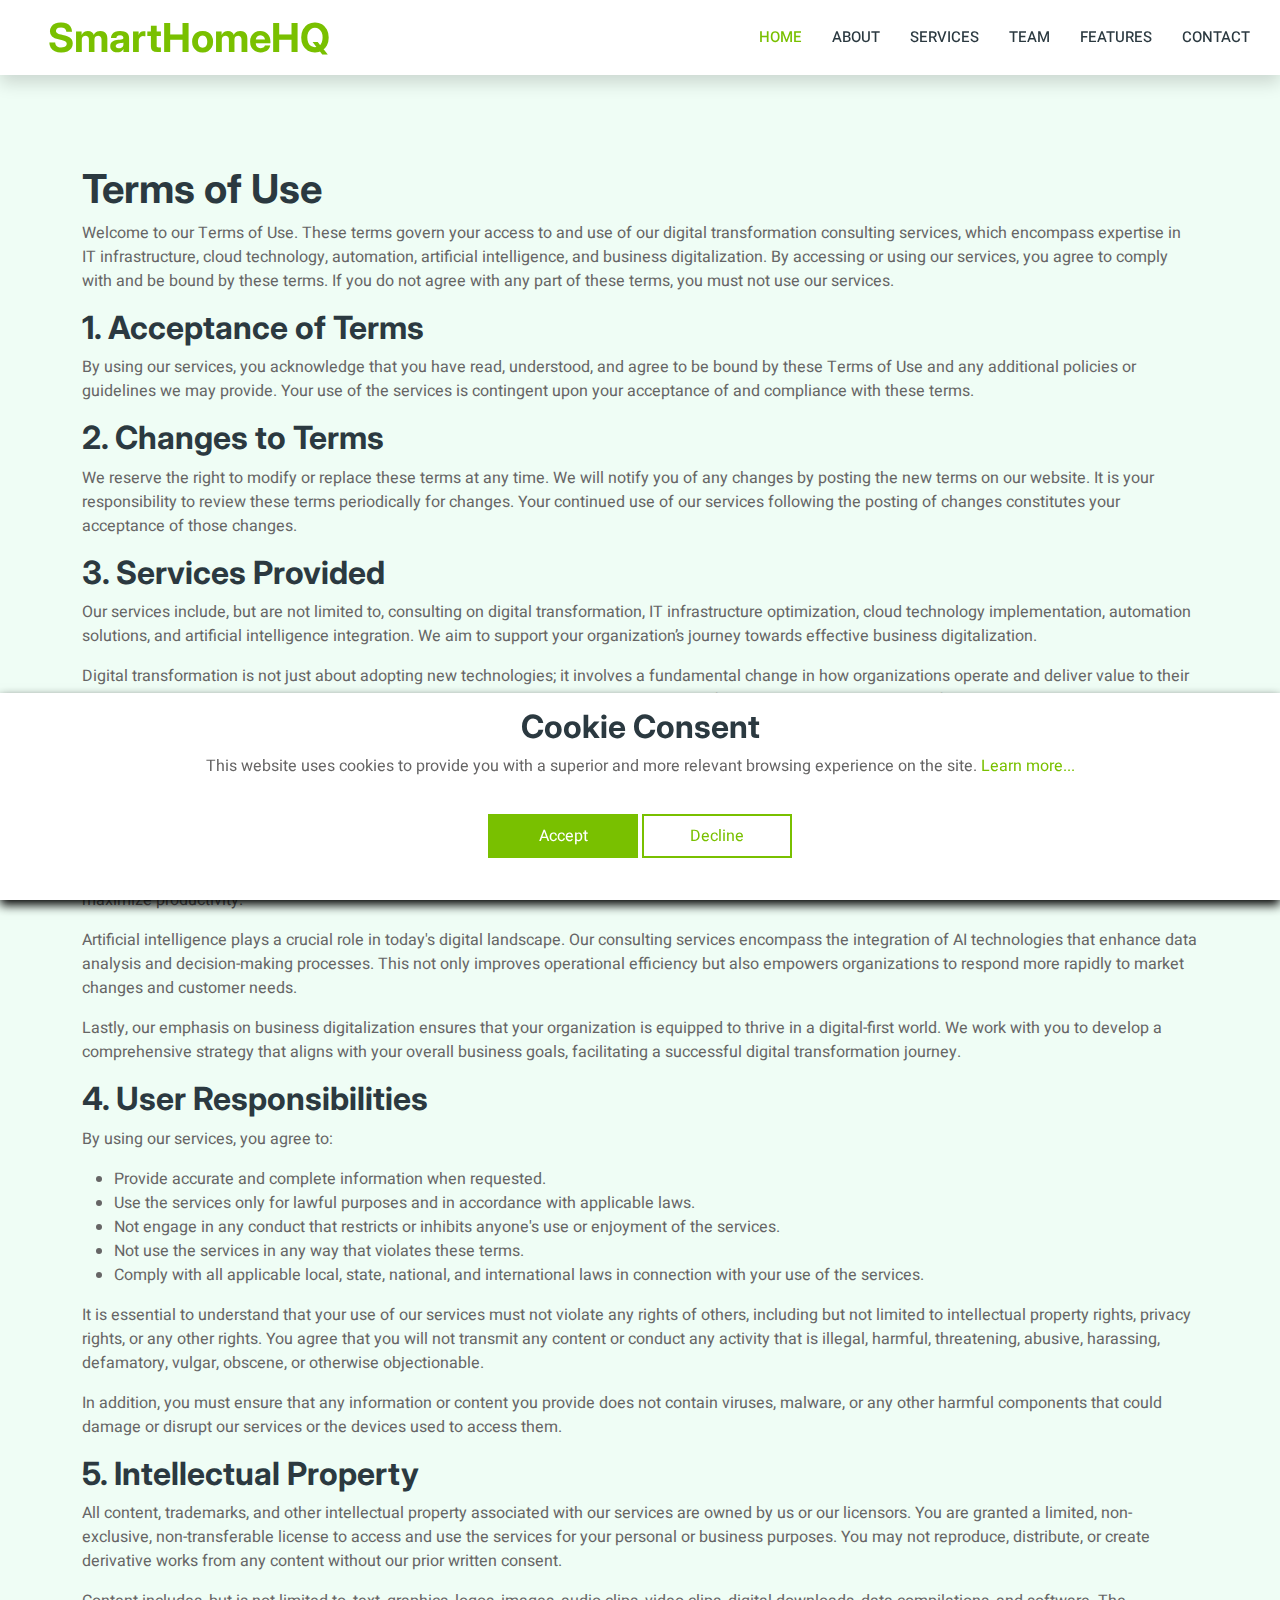
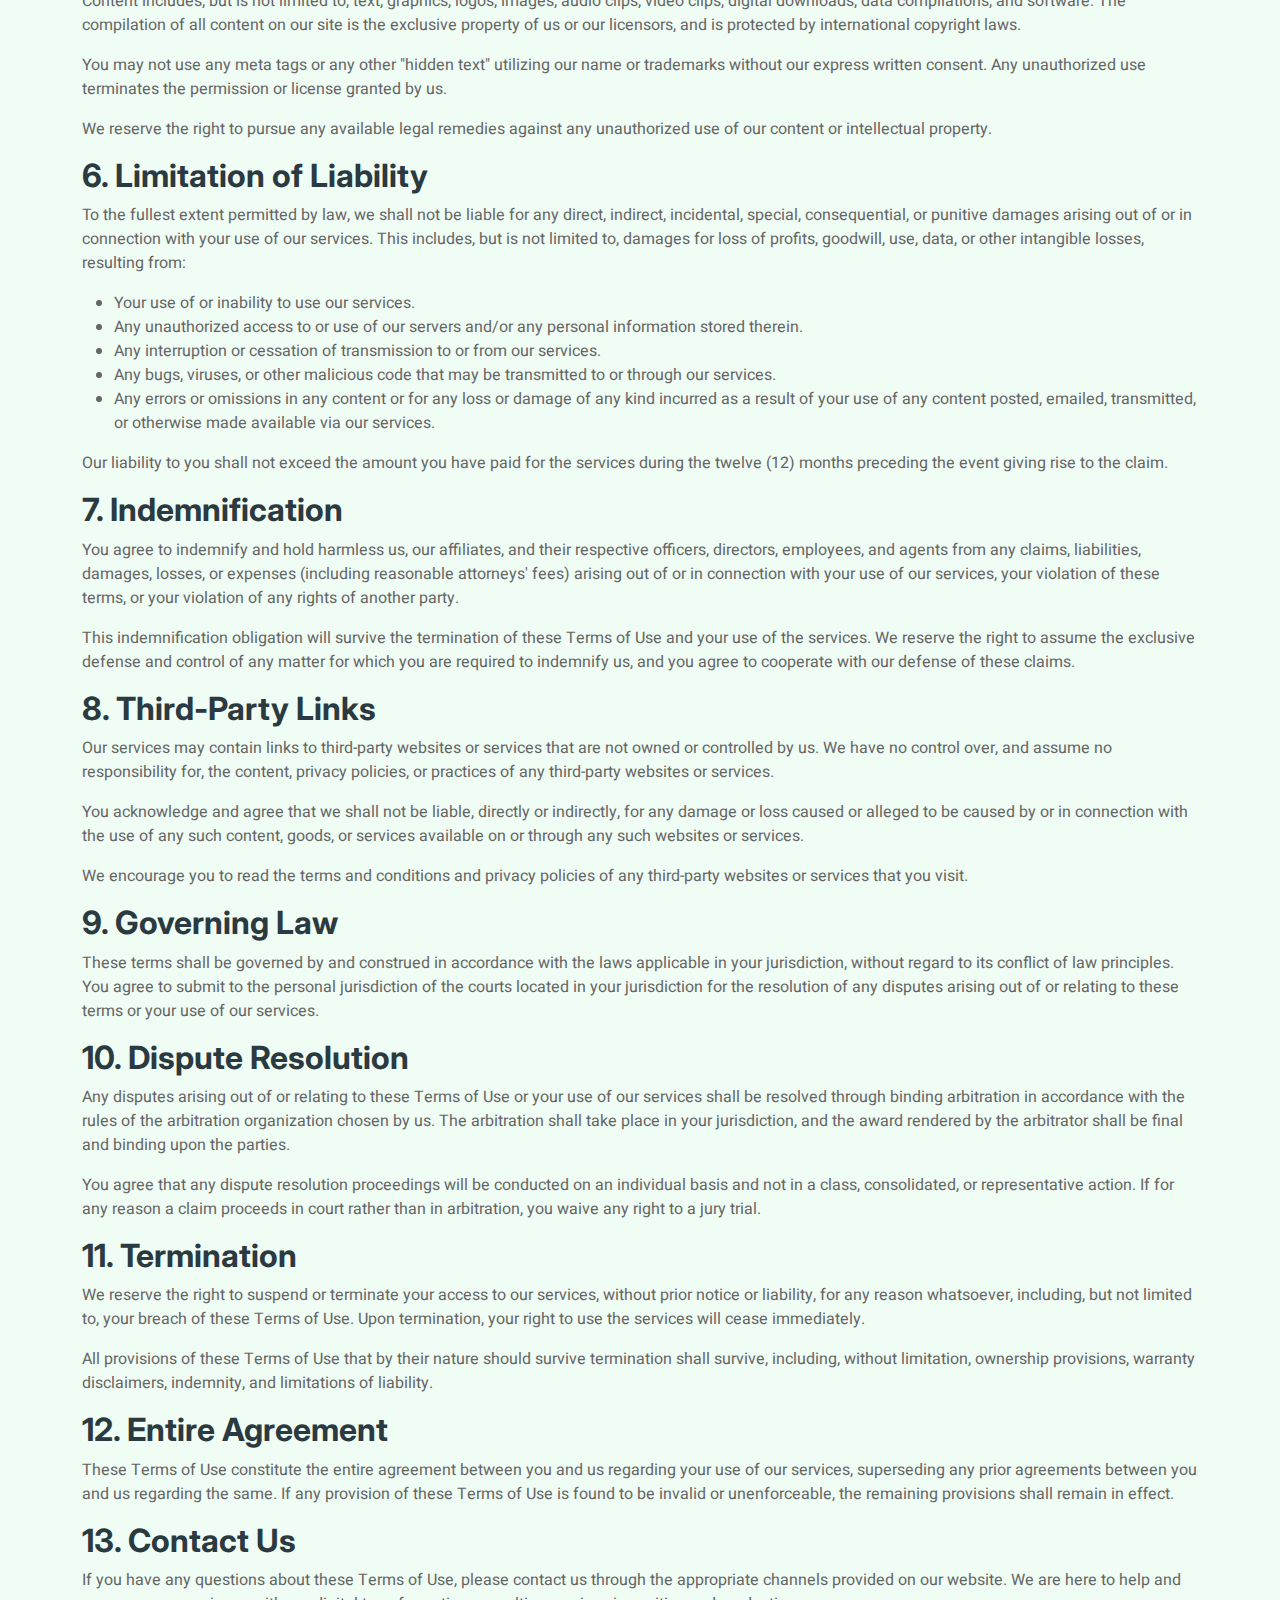
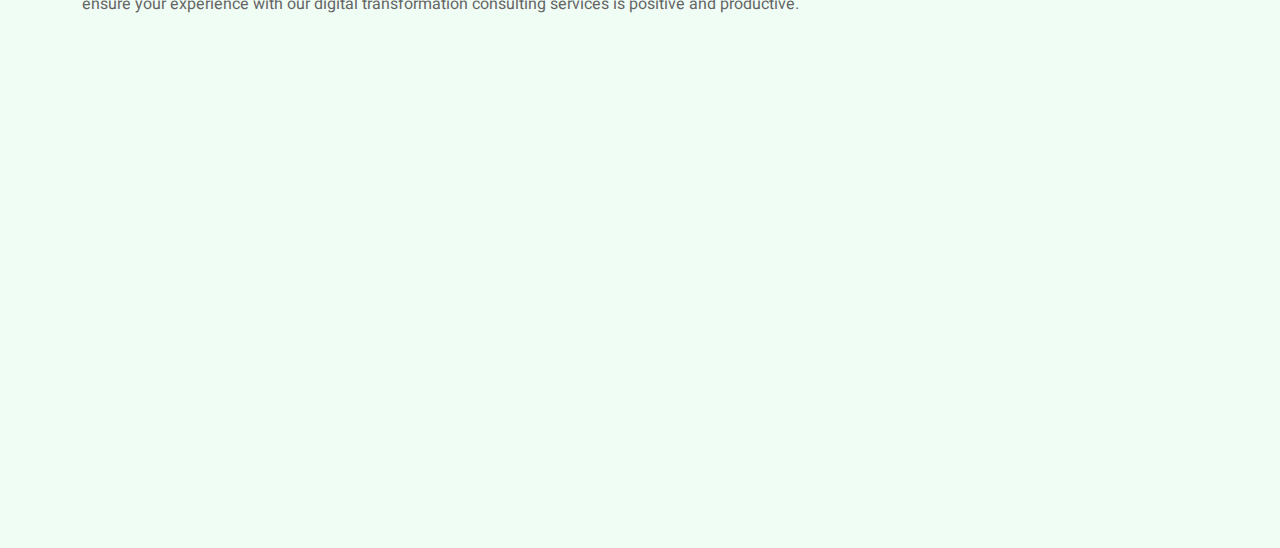
<file: terms-of-use.html>
<!DOCTYPE html>
<html dir="auto" lang="en">
    <head>
        <meta charset="utf-8" />
        <title>SmartHomeHQ</title>
        <meta content="width=device-width, initial-scale=1.0" name="viewport" />
        <meta content="" name="keywords" />
        <meta content="" name="description" />

        <!-- Favicon -->
        <link href="img/favicon.ico" rel="icon" />

        <!-- Google Web Fonts -->
        <link rel="preconnect" href="https://fonts.googleapis.com" />
        <link rel="preconnect" href="https://fonts.gstatic.com" crossorigin />
        <link
            href="https://fonts.googleapis.com/css2?family=Heebo:wght@400;500;600&family=Inter:wght@700;800&display=swap"
            rel="stylesheet"
        />

        <!-- Icon Font Stylesheet -->
        <link
            href="https://cdnjs.cloudflare.com/ajax/libs/font-awesome/5.10.0/css/all.min.css"
            rel="stylesheet"
        />
        <link
            href="https://cdn.jsdelivr.net/npm/bootstrap-icons@1.4.1/font/bootstrap-icons.css"
            rel="stylesheet"
        />

        <!-- Libraries Stylesheet -->
        <link href="lib/animate/animate.min.css" rel="stylesheet" />
        <link
            href="lib/owlcarousel/assets/owl.carousel.min.css"
            rel="stylesheet"
        />

        <!-- Customized Bootstrap Stylesheet -->
        <link href="css/bootstrap.min.css" rel="stylesheet" />

        <!-- Template Stylesheet -->
        <link href="css/style.css" rel="stylesheet" />
    </head>

    <body>
        <!-- Spinner Start -->
        <div
            id="spinner"
            class="show bg-white position-fixed translate-middle w-100 vh-100 top-50 start-50 d-flex align-items-center justify-content-center"
        >
            <div
                class="spinner-border text-primary"
                style="width: 3rem; height: 3rem"
                role="status"
            >
                <span class="sr-only">Loading...</span>
            </div>
        </div>
        <!-- Spinner End -->

        <!-- Navbar Start -->
        <nav
            class="navbar navbar-expand-lg bg-white navbar-light shadow sticky-top p-0"
        >
            <a
                href="index.html"
                class="navbar-brand d-flex align-items-center text-center py-0 px-4 px-lg-5"
            >
                <h1 class="m-0 text-primary">SmartHomeHQ</h1>
            </a>
            <button
                type="button"
                class="navbar-toggler me-4"
                data-bs-toggle="collapse"
                data-bs-target="#navbarCollapse"
            >
                <span class="navbar-toggler-icon"></span>
            </button>
            <div class="collapse navbar-collapse" id="navbarCollapse">
                <div class="navbar-nav ms-auto p-4 p-lg-0">
                    <a href="index.html" class="nav-item nav-link active"
                        >Home</a
                    >
                    <a href="index.html#about" class="nav-item nav-link"
                        >About</a
                    >
                    <a href="index.html#service" class="nav-item nav-link"
                        >Services</a
                    >
                    <a href="index.html#team" class="nav-item nav-link">Team</a>
                    <a href="index.html#features" class="nav-item nav-link"
                        >Features</a
                    >
                    <a href="index.html#contact" class="nav-item nav-link"
                        >Contact</a
                    >
                </div>
            </div>
        </nav>
        <!-- Navbar End -->
        <main>
            <article
                class="container additional-wrapper"
                style="margin-top: 70px"
            >
                <div class="page__content" style="padding: 20px 0px">
                    <header>
                        <h1>Terms of Use</h1>
                    </header>

                    <section>
                        <p>
                            Welcome to our Terms of Use. These terms govern your
                            access to and use of our digital transformation
                            consulting services, which encompass expertise in IT
                            infrastructure, cloud technology, automation,
                            artificial intelligence, and business
                            digitalization. By accessing or using our services,
                            you agree to comply with and be bound by these
                            terms. If you do not agree with any part of these
                            terms, you must not use our services.
                        </p>
                    </section>

                    <section>
                        <h2>1. Acceptance of Terms</h2>
                        <p>
                            By using our services, you acknowledge that you have
                            read, understood, and agree to be bound by these
                            Terms of Use and any additional policies or
                            guidelines we may provide. Your use of the services
                            is contingent upon your acceptance of and compliance
                            with these terms.
                        </p>
                    </section>

                    <section>
                        <h2>2. Changes to Terms</h2>
                        <p>
                            We reserve the right to modify or replace these
                            terms at any time. We will notify you of any changes
                            by posting the new terms on our website. It is your
                            responsibility to review these terms periodically
                            for changes. Your continued use of our services
                            following the posting of changes constitutes your
                            acceptance of those changes.
                        </p>
                    </section>

                    <section>
                        <h2>3. Services Provided</h2>
                        <p>
                            Our services include, but are not limited to,
                            consulting on digital transformation, IT
                            infrastructure optimization, cloud technology
                            implementation, automation solutions, and artificial
                            intelligence integration. We aim to support your
                            organization’s journey towards effective business
                            digitalization.
                        </p>

                        <p>
                            Digital transformation is not just about adopting
                            new technologies; it involves a fundamental change
                            in how organizations operate and deliver value to
                            their customers. It requires a strategic approach to
                            integrate digital technology into all areas of the
                            business, resulting in significant changes to how
                            businesses operate and deliver value to customers.
                        </p>

                        <p>
                            Our team of experts is dedicated to helping you
                            understand the importance of a robust IT
                            infrastructure as a foundation for all digital
                            initiatives. This includes assessing your current
                            systems and processes to identify areas where cloud
                            technology can enhance performance, security, and
                            flexibility. Our consultants specialize in designing
                            and implementing cloud-based solutions that meet
                            your organization’s unique needs.
                        </p>

                        <p>
                            Furthermore, automation is key to enhancing
                            operational efficiency. By streamlining repetitive
                            tasks, organizations can free up valuable resources
                            to focus on strategic initiatives. We guide you in
                            identifying opportunities for automation within your
                            processes and assist in implementing these solutions
                            to maximize productivity.
                        </p>

                        <p>
                            Artificial intelligence plays a crucial role in
                            today's digital landscape. Our consulting services
                            encompass the integration of AI technologies that
                            enhance data analysis and decision-making processes.
                            This not only improves operational efficiency but
                            also empowers organizations to respond more rapidly
                            to market changes and customer needs.
                        </p>

                        <p>
                            Lastly, our emphasis on business digitalization
                            ensures that your organization is equipped to thrive
                            in a digital-first world. We work with you to
                            develop a comprehensive strategy that aligns with
                            your overall business goals, facilitating a
                            successful digital transformation journey.
                        </p>
                    </section>

                    <section>
                        <h2>4. User Responsibilities</h2>
                        <p>By using our services, you agree to:</p>
                        <ul>
                            <li>
                                Provide accurate and complete information when
                                requested.
                            </li>
                            <li>
                                Use the services only for lawful purposes and in
                                accordance with applicable laws.
                            </li>
                            <li>
                                Not engage in any conduct that restricts or
                                inhibits anyone's use or enjoyment of the
                                services.
                            </li>
                            <li>
                                Not use the services in any way that violates
                                these terms.
                            </li>
                            <li>
                                Comply with all applicable local, state,
                                national, and international laws in connection
                                with your use of the services.
                            </li>
                        </ul>

                        <p>
                            It is essential to understand that your use of our
                            services must not violate any rights of others,
                            including but not limited to intellectual property
                            rights, privacy rights, or any other rights. You
                            agree that you will not transmit any content or
                            conduct any activity that is illegal, harmful,
                            threatening, abusive, harassing, defamatory, vulgar,
                            obscene, or otherwise objectionable.
                        </p>

                        <p>
                            In addition, you must ensure that any information or
                            content you provide does not contain viruses,
                            malware, or any other harmful components that could
                            damage or disrupt our services or the devices used
                            to access them.
                        </p>
                    </section>

                    <section>
                        <h2>5. Intellectual Property</h2>
                        <p>
                            All content, trademarks, and other intellectual
                            property associated with our services are owned by
                            us or our licensors. You are granted a limited,
                            non-exclusive, non-transferable license to access
                            and use the services for your personal or business
                            purposes. You may not reproduce, distribute, or
                            create derivative works from any content without our
                            prior written consent.
                        </p>

                        <p>
                            Content includes, but is not limited to, text,
                            graphics, logos, images, audio clips, video clips,
                            digital downloads, data compilations, and software.
                            The compilation of all content on our site is the
                            exclusive property of us or our licensors, and is
                            protected by international copyright laws.
                        </p>

                        <p>
                            You may not use any meta tags or any other "hidden
                            text" utilizing our name or trademarks without our
                            express written consent. Any unauthorized use
                            terminates the permission or license granted by us.
                        </p>

                        <p>
                            We reserve the right to pursue any available legal
                            remedies against any unauthorized use of our content
                            or intellectual property.
                        </p>
                    </section>

                    <section>
                        <h2>6. Limitation of Liability</h2>
                        <p>
                            To the fullest extent permitted by law, we shall not
                            be liable for any direct, indirect, incidental,
                            special, consequential, or punitive damages arising
                            out of or in connection with your use of our
                            services. This includes, but is not limited to,
                            damages for loss of profits, goodwill, use, data, or
                            other intangible losses, resulting from:
                        </p>
                        <ul>
                            <li>
                                Your use of or inability to use our services.
                            </li>
                            <li>
                                Any unauthorized access to or use of our servers
                                and/or any personal information stored therein.
                            </li>
                            <li>
                                Any interruption or cessation of transmission to
                                or from our services.
                            </li>
                            <li>
                                Any bugs, viruses, or other malicious code that
                                may be transmitted to or through our services.
                            </li>
                            <li>
                                Any errors or omissions in any content or for
                                any loss or damage of any kind incurred as a
                                result of your use of any content posted,
                                emailed, transmitted, or otherwise made
                                available via our services.
                            </li>
                        </ul>

                        <p>
                            Our liability to you shall not exceed the amount you
                            have paid for the services during the twelve (12)
                            months preceding the event giving rise to the claim.
                        </p>
                    </section>

                    <section>
                        <h2>7. Indemnification</h2>
                        <p>
                            You agree to indemnify and hold harmless us, our
                            affiliates, and their respective officers,
                            directors, employees, and agents from any claims,
                            liabilities, damages, losses, or expenses (including
                            reasonable attorneys' fees) arising out of or in
                            connection with your use of our services, your
                            violation of these terms, or your violation of any
                            rights of another party.
                        </p>

                        <p>
                            This indemnification obligation will survive the
                            termination of these Terms of Use and your use of
                            the services. We reserve the right to assume the
                            exclusive defense and control of any matter for
                            which you are required to indemnify us, and you
                            agree to cooperate with our defense of these claims.
                        </p>
                    </section>

                    <section>
                        <h2>8. Third-Party Links</h2>
                        <p>
                            Our services may contain links to third-party
                            websites or services that are not owned or
                            controlled by us. We have no control over, and
                            assume no responsibility for, the content, privacy
                            policies, or practices of any third-party websites
                            or services.
                        </p>

                        <p>
                            You acknowledge and agree that we shall not be
                            liable, directly or indirectly, for any damage or
                            loss caused or alleged to be caused by or in
                            connection with the use of any such content, goods,
                            or services available on or through any such
                            websites or services.
                        </p>

                        <p>
                            We encourage you to read the terms and conditions
                            and privacy policies of any third-party websites or
                            services that you visit.
                        </p>
                    </section>

                    <section>
                        <h2>9. Governing Law</h2>
                        <p>
                            These terms shall be governed by and construed in
                            accordance with the laws applicable in your
                            jurisdiction, without regard to its conflict of law
                            principles. You agree to submit to the personal
                            jurisdiction of the courts located in your
                            jurisdiction for the resolution of any disputes
                            arising out of or relating to these terms or your
                            use of our services.
                        </p>
                    </section>

                    <section>
                        <h2>10. Dispute Resolution</h2>
                        <p>
                            Any disputes arising out of or relating to these
                            Terms of Use or your use of our services shall be
                            resolved through binding arbitration in accordance
                            with the rules of the arbitration organization
                            chosen by us. The arbitration shall take place in
                            your jurisdiction, and the award rendered by the
                            arbitrator shall be final and binding upon the
                            parties.
                        </p>

                        <p>
                            You agree that any dispute resolution proceedings
                            will be conducted on an individual basis and not in
                            a class, consolidated, or representative action. If
                            for any reason a claim proceeds in court rather than
                            in arbitration, you waive any right to a jury trial.
                        </p>
                    </section>

                    <section>
                        <h2>11. Termination</h2>
                        <p>
                            We reserve the right to suspend or terminate your
                            access to our services, without prior notice or
                            liability, for any reason whatsoever, including, but
                            not limited to, your breach of these Terms of Use.
                            Upon termination, your right to use the services
                            will cease immediately.
                        </p>

                        <p>
                            All provisions of these Terms of Use that by their
                            nature should survive termination shall survive,
                            including, without limitation, ownership provisions,
                            warranty disclaimers, indemnity, and limitations of
                            liability.
                        </p>
                    </section>

                    <section>
                        <h2>12. Entire Agreement</h2>
                        <p>
                            These Terms of Use constitute the entire agreement
                            between you and us regarding your use of our
                            services, superseding any prior agreements between
                            you and us regarding the same. If any provision of
                            these Terms of Use is found to be invalid or
                            unenforceable, the remaining provisions shall remain
                            in effect.
                        </p>
                    </section>

                    <section>
                        <h2>13. Contact Us</h2>
                        <p>
                            If you have any questions about these Terms of Use,
                            please contact us through the appropriate channels
                            provided on our website. We are here to help and
                            ensure your experience with our digital
                            transformation consulting services is positive and
                            productive.
                        </p>
                    </section>
                </div>
            </article>
        </main>

        <!-- Footer Start -->
        <div
            class="container-fluid bg-dark text-white-50 footer pt-5 mt-5 wow fadeIn"
            data-wow-delay="0.1s"
        >
            <div class="container py-5">
                <div class="row g-5">
                    <div class="col-lg-4 col-md-6">
                        <h5 class="text-white mb-4">SmartHomeHQ</h5>
                        <p>
                            Thank you for visiting our website! We are dedicated
                            to helping businesses navigate their digital
                            transformation journey through expert consulting
                            services. Our focus on IT infrastructure, cloud
                            technology, automation, and artificial intelligence
                            ensures that we provide tailored solutions to meet
                            your unique needs. Stay connected with us for the
                            latest updates, insights, and resources to support
                            your business digitalization efforts.
                        </p>
                    </div>
                    <div class="col-lg-4 col-md-6">
                        <h5 class="text-white mb-4">Quick Links</h5>
                        <a class="btn btn-link text-white-50" href="index.html"
                            >Home</a
                        >
                        <a
                            class="btn btn-link text-white-50"
                            href="privacy-policy.html"
                            >Privacy</a
                        >
                    </div>
                    <div class="col-lg-4 col-md-6">
                        <h5 class="text-white mb-4">Contact</h5>
                        <p class="mb-2">
                            <i class="fa fa-map-marker-alt me-3"></i>150 Linden
                            St, Simba, Sandton, 2031, South Africa
                        </p>
                        <p class="mb-2">
                            <i class="fa fa-phone-alt me-3"></i>+27108245611
                        </p>
                        <p class="mb-2">
                            <i class="fa fa-envelope me-3"></i>

                            smart_homehq@gmail.com
                        </p>
                    </div>
                </div>
            </div>
        </div>
        <!-- Footer End -->

        <!-- Back to Top -->
        <a href="#" class="btn btn-lg btn-primary btn-lg-square back-to-top"
            ><i class="bi bi-arrow-up"></i
        ></a>

        <!-- Cookie banner -->
        <div class="cookie-wrapper show">
            <div>
                <i class="bx bx-cookie"></i>
                <h2 style="text-align: center">Cookie Consent</h2>
            </div>

            <div class="data">
                <p>
                    This website uses cookies to provide you with a superior and
                    more relevant browsing experience on the site.
                    <a href="#">Learn more...</a>
                </p>
            </div>

            <div class="buttons">
                <button class="cookie-button" id="acceptBtn">Accept</button>
                <button class="cookie-button" id="declineBtn">Decline</button>
            </div>
        </div>
        <!-- End Cookie banner -->

        <!-- JavaScript Libraries -->
        <script src="https://code.jquery.com/jquery-3.4.1.min.js"></script>
        <script src="https://cdn.jsdelivr.net/npm/bootstrap@5.0.0/dist/js/bootstrap.bundle.min.js"></script>
        <script src="lib/wow/wow.min.js"></script>
        <script src="lib/easing/easing.min.js"></script>
        <script src="lib/waypoints/waypoints.min.js"></script>
        <script src="lib/owlcarousel/owl.carousel.min.js"></script>

        <!-- Template Javascript -->
        <script src="js/main.js"></script>
        <script src="js/cookiebanner.js"></script>
    </body>
</html>
</file>
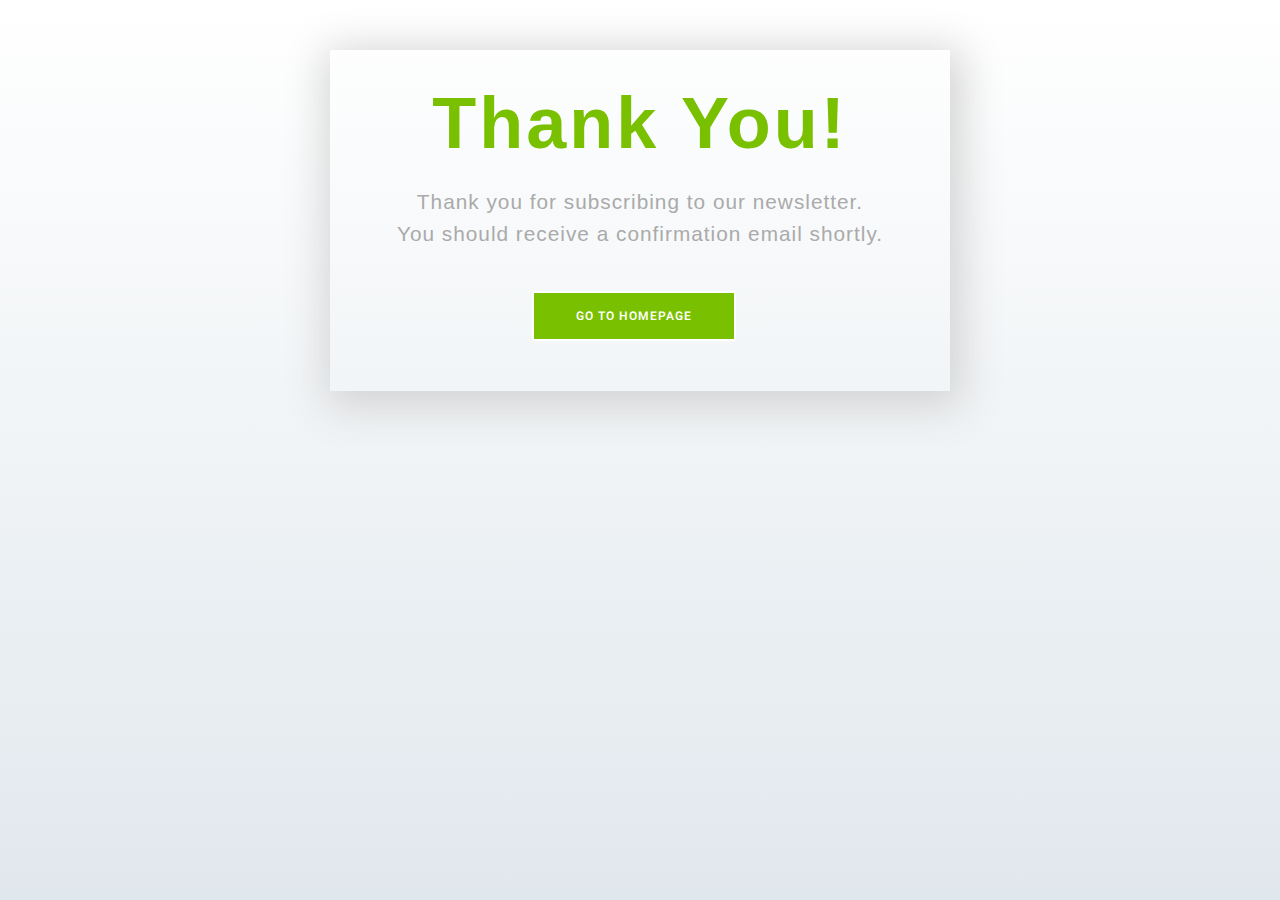
<file: thanks.html>
<!DOCTYPE html>
<html lang="en">
    <head>
        <meta charset="utf-8" />
        <title>SmartHomeHQ</title>
        <meta content="width=device-width, initial-scale=1.0" name="viewport" />
        <meta content="" name="keywords" />
        <meta content="" name="description" />

        <!-- Favicon -->
        <link href="img/favicon.ico" rel="icon" />

        <!-- Google Web Fonts -->
        <link rel="preconnect" href="https://fonts.googleapis.com" />
        <link rel="preconnect" href="https://fonts.gstatic.com" crossorigin />
        <link
            href="https://fonts.googleapis.com/css2?family=Heebo:wght@400;500;600&family=Inter:wght@700;800&display=swap"
            rel="stylesheet"
        />

        <!-- Icon Font Stylesheet -->
        <link
            href="https://cdnjs.cloudflare.com/ajax/libs/font-awesome/5.10.0/css/all.min.css"
            rel="stylesheet"
        />
        <link
            href="https://cdn.jsdelivr.net/npm/bootstrap-icons@1.4.1/font/bootstrap-icons.css"
            rel="stylesheet"
        />

        <!-- Libraries Stylesheet -->
        <link href="lib/animate/animate.min.css" rel="stylesheet" />
        <link
            href="lib/owlcarousel/assets/owl.carousel.min.css"
            rel="stylesheet"
        />

        <!-- Customized Bootstrap Stylesheet -->
        <link href="css/bootstrap.min.css" rel="stylesheet" />

        <!-- Template Stylesheet -->
        <link href="css/style.css" rel="stylesheet" />
        <link href="css/thanks.css" rel="stylesheet" />
    </head>
    <body>
        <div class="content">
            <div class="wrapper-1">
                <div class="wrapper-2">
                    <h1>Thank You!</h1>
                    <p>Thank you for subscribing to our newsletter.</p>
                    <p>You should receive a confirmation email shortly.</p>
                    <a href="index.html">
                        <button class="go-home">Go to Homepage</button>
                    </a>
                </div>
            </div>
        </div>
    </body>
</html>
</file>
<file: css/style.css>
/********** Template CSS **********/
:root {
    --primary: #79c000ff;
    --secondary: #2b9bff;
    --light: #effdf5;
    --dark: #2b3940;
}

.back-to-top {
    position: fixed;
    display: none;
    right: 45px;
    bottom: 45px;
    z-index: 99;
}

/*** Spinner ***/
#spinner {
    opacity: 0;
    visibility: hidden;
    transition: opacity 0.5s ease-out, visibility 0s linear 0.5s;
    z-index: 99999;
}

#spinner.show {
    transition: opacity 0.5s ease-out, visibility 0s linear 0s;
    visibility: visible;
    opacity: 1;
}

/*** Button ***/
.btn {
    font-family: 'Inter', sans-serif;
    font-weight: 600;
    transition: 0.5s;
}

.btn.btn-primary,
.btn.btn-secondary {
    color: #ffffff;
}

.btn-square {
    width: 38px;
    height: 38px;
}

.btn-sm-square {
    width: 32px;
    height: 32px;
}

.btn-lg-square {
    width: 48px;
    height: 48px;
}

.btn-square,
.btn-sm-square,
.btn-lg-square {
    padding: 0;
    display: flex;
    align-items: center;
    justify-content: center;
    font-weight: normal;
    border-radius: 2px;
}

/*** Navbar ***/
.navbar .dropdown-toggle::after {
    border: none;
    content: '\f107';
    font-family: 'Font Awesome 5 Free';
    font-weight: 900;
    vertical-align: middle;
    margin-left: 5px;
    transition: 0.5s;
}

.navbar .dropdown-toggle[aria-expanded='true']::after {
    transform: rotate(-180deg);
}

.navbar-dark .navbar-nav .nav-link,
.navbar-light .navbar-nav .nav-link {
    margin-right: 30px;
    padding: 25px 0;
    color: #ffffff;
    font-size: 15px;
    text-transform: uppercase;
    outline: none;
}

.navbar-dark .navbar-nav .nav-link:hover,
.navbar-dark .navbar-nav .nav-link.active,
.navbar-light .navbar-nav .nav-link:hover,
.navbar-light .navbar-nav .nav-link.active {
    color: var(--primary);
}

@media (max-width: 991.98px) {
    .navbar-dark .navbar-nav .nav-link,
    .navbar-light .navbar-nav .nav-link {
        margin-right: 0;
        padding: 10px 0;
    }

    .navbar-light .navbar-nav {
        border-top: 1px solid #eeeeee;
    }
}

.navbar-light .navbar-brand,
.navbar-light a.btn {
    height: 75px;
}

.navbar-light .navbar-nav .nav-link {
    color: var(--dark);
    font-weight: 500;
}

.navbar-light.sticky-top {
    top: -100px;
    transition: 0.5s;
}

@media (min-width: 992px) {
    .navbar .nav-item .dropdown-menu {
        display: block;
        top: 100%;
        margin-top: 0;
        transform: rotateX(-75deg);
        transform-origin: 0% 0%;
        opacity: 0;
        visibility: hidden;
        transition: 0.5s;
    }

    .navbar .nav-item:hover .dropdown-menu {
        transform: rotateX(0deg);
        visibility: visible;
        transition: 0.5s;
        opacity: 1;
    }
}

/*** Header ***/
.header-carousel .container,
.page-header .container {
    position: relative;
    padding: 45px 0 45px 35px;
    border-left: 15px solid var(--primary);
}

.header-carousel .container::before,
.header-carousel .container::after,
.page-header .container::before,
.page-header .container::after {
    position: absolute;
    content: '';
    top: 0;
    left: 0;
    width: 100px;
    height: 15px;
    background: var(--primary);
}

.header-carousel .container::after,
.page-header .container::after {
    top: 100%;
    margin-top: -15px;
}

@media (max-width: 768px) {
    .header-carousel .owl-carousel-item {
        position: relative;
        min-height: 500px;
    }

    .header-carousel .owl-carousel-item img {
        position: absolute;
        width: 100%;
        height: 100%;
        object-fit: cover;
    }

    .header-carousel .owl-carousel-item p {
        font-size: 14px !important;
        font-weight: 400 !important;
    }

    .header-carousel .owl-carousel-item h1 {
        font-size: 30px;
        font-weight: 600;
    }
}

.header-carousel .owl-nav {
    position: absolute;
    top: 50%;
    right: 8%;
    transform: translateY(-50%);
    display: flex;
    flex-direction: column;
}

.header-carousel .owl-nav .owl-prev,
.header-carousel .owl-nav .owl-next {
    margin: 7px 0;
    width: 45px;
    height: 45px;
    display: flex;
    align-items: center;
    justify-content: center;
    color: #ffffff;
    background: transparent;
    border: 1px solid #ffffff;
    border-radius: 2px;
    font-size: 22px;
    transition: 0.5s;
}

.header-carousel .owl-nav .owl-prev:hover,
.header-carousel .owl-nav .owl-next:hover {
    background: var(--primary);
    border-color: var(--primary);
}

.page-header {
    background: linear-gradient(rgba(43, 57, 64, 0.5), rgba(43, 57, 64, 0.5)),
        url(../img/carousel-1.jpg) center center no-repeat;
    background-size: cover;
}

.breadcrumb-item + .breadcrumb-item::before {
    color: var(--light);
}

/*** About ***/
.about-bg {
    background-image: -webkit-repeating-radial-gradient(
        center center,
        rgba(0, 0, 0, 0.2),
        rgba(0, 0, 0, 0.2) 1px,
        transparent 1px,
        transparent 100%
    );
    background-image: -moz-repeating-radial-gradient(
        center center,
        rgba(0, 0, 0, 0.2),
        rgba(0, 0, 0, 0.2) 1px,
        transparent 1px,
        transparent 100%
    );
    background-image: -ms-repeating-radial-gradient(
        center center,
        rgba(0, 0, 0, 0.2),
        rgba(0, 0, 0, 0.2) 1px,
        transparent 1px,
        transparent 100%
    );
    background-image: -o-repeating-radial-gradient(
        center center,
        rgba(0, 0, 0, 0.2),
        rgba(0, 0, 0, 0.2) 1px,
        transparent 1px,
        transparent 100%
    );
    background-image: repeating-radial-gradient(
        center center,
        rgba(0, 0, 0, 0.2),
        rgba(0, 0, 0, 0.2) 1px,
        transparent 1px,
        transparent 100%
    );
    background-size: 5px 5px;
}

/*** Category ***/
.cat-item {
    display: block;
    box-shadow: 0 0 45px rgba(0, 0, 0, 0.08);
    border: 1px solid transparent;
    transition: 0.5s;
}

.cat-item:hover {
    border-color: rgba(0, 0, 0, 0.08);
    box-shadow: none;
}

/*** Job Listing ***/
.nav-pills .nav-item .active {
    border-bottom: 2px solid var(--primary);
}

.job-item {
    border: 1px solid transparent;
    border-radius: 2px;
    box-shadow: 0 0 45px rgba(0, 0, 0, 0.08);
    transition: 0.5s;
}

.job-item:hover {
    border-color: rgba(0, 0, 0, 0.08);
    box-shadow: none;
}

/*** Testimonial ***/
.testimonial-carousel .owl-item .testimonial-item,
.testimonial-carousel .owl-item.center .testimonial-item * {
    transition: 0.5s;
}

.testimonial-carousel .owl-item.center .testimonial-item {
    background: var(--primary) !important;
}

.testimonial-carousel .owl-item.center .testimonial-item * {
    color: #ffffff !important;
}

.testimonial-carousel .owl-dots {
    margin-top: 24px;
    display: flex;
    align-items: flex-end;
    justify-content: center;
}

.testimonial-carousel .owl-dot {
    position: relative;
    display: inline-block;
    margin: 0 5px;
    width: 15px;
    height: 15px;
    border: 5px solid var(--primary);
    border-radius: 2px;
    transition: 0.5s;
}

.testimonial-carousel .owl-dot.active {
    background: var(--dark);
    border-color: var(--primary);
}

/*** Footer ***/
.footer .btn.btn-social {
    margin-right: 5px;
    width: 35px;
    height: 35px;
    display: flex;
    align-items: center;
    justify-content: center;
    color: var(--light);
    border: 1px solid rgba(255, 255, 255, 0.5);
    border-radius: 2px;
    transition: 0.3s;
}

.footer .btn.btn-social:hover {
    color: var(--primary);
    border-color: var(--light);
}

.footer .btn.btn-link {
    display: block;
    margin-bottom: 5px;
    padding: 0;
    text-align: left;
    font-size: 15px;
    font-weight: normal;
    text-transform: capitalize;
    transition: 0.3s;
}

.footer .btn.btn-link::before {
    position: relative;
    content: '\f105';
    font-family: 'Font Awesome 5 Free';
    font-weight: 900;
    margin-right: 10px;
}

.footer .btn.btn-link:hover {
    letter-spacing: 1px;
    box-shadow: none;
}

.footer .form-control {
    border-color: rgba(255, 255, 255, 0.5);
}

.footer .copyright {
    padding: 25px 0;
    font-size: 15px;
    border-top: 1px solid rgba(256, 256, 256, 0.1);
}

.footer .copyright a {
    color: var(--light);
}

.footer .footer-menu a {
    margin-right: 15px;
    padding-right: 15px;
    border-right: 1px solid rgba(255, 255, 255, 0.1);
}

.footer .footer-menu a:last-child {
    margin-right: 0;
    padding-right: 0;
    border-right: none;
}

/* Google Fonts - Poppins */
@import url('https://fonts.googleapis.com/css2?family=Poppins:wght@300;400;500;600&display=swap');

@media (max-width: 700px) {
    .cookie-wrapper {
        width: 100%;
    }
}

.cookie-wrapper {
    position: fixed;
    bottom: 0px;
    right: 0;
    width: 100%;
    background: #fff;
    padding: 15px 25px 22px;
    transition: right 0.3s ease;
    box-shadow: 0 5px 10px rgb(0, 0, 0);
    z-index: 999;
}
.cookie-wrapper .show {
    right: 20px;
}

.hidden {
    display: none;
}
header i {
    color: #79c000ff;
    font-size: 32px;
    text-align: center;
}
header h2 {
    color: #79c000ff;
    font-weight: 500;
    text-align: center;
}
.data {
    text-align: center;
}
.data p a {
    color: #79c000ff;
    text-decoration: none;
    text-align: center !important;
}
.data p a:hover {
    text-decoration: underline;
}
.buttons {
    padding: 20px 0px;
    text-align: center;
}
.buttons .cookie-button {
    border: 2px solid #79c000ff;
    color: #fff;
    padding: 8px 0;
    background: #79c000ff;
    cursor: pointer;
    width: calc(100% / 2 - 10px);
    transition: all 0.5s ease;
    max-width: 150px;
    border-radius: 0;
}
.buttons #acceptBtn:hover {
    background-color: transparent;
    color: #79c000ff;
}
#declineBtn {
    background-color: #fff;
    color: #79c000ff;
}
#declineBtn:hover {
    background-color: #79c000ff;
    color: #fff;
}
/* Footer Style */
</file>
<file: css/thanks.css>
* {
    box-sizing: border-box;
}
body {
    background: #ffffff;
    background: linear-gradient(to bottom, #ffffff 0%, #e1e8ed 100%);
    filter: progid:DXImageTransform.Microsoft.gradient( startColorstr='#ffffff', endColorstr='#e1e8ed',GradientType=0 );
    height: 100%;
    margin: 0;
    background-repeat: no-repeat;
    background-attachment: fixed;
}

.wrapper-1 {
    width: 100%;
    height: 100vh;
    display: flex;
    flex-direction: column;
}
.wrapper-2 {
    padding: 30px;
    text-align: center;
}
h1 {
    font-family: 'Source Sans Pro', sans-serif;
    font-size: 4em;
    letter-spacing: 3px;
    color: #79c000ff;
    margin: 0;
    margin-bottom: 20px;
}
.wrapper-2 p {
    margin: 0;
    font-size: 1.3em;
    color: #aaa;
    font-family: 'Source Sans Pro', sans-serif;
    letter-spacing: 1px;
}
.go-home {
    background: #79c000ff;
    border: 2px solid #ffffff;
    color: #ffffff;
    font-weight: 600;
    letter-spacing: 1px;
    font-size: 12px;
    padding: 14px 42px;
    margin-top: 42px;
    margin-right: 12px;
    -webkit-transition: all 0.4s ease-in-out;
    transition: all 0.4s ease-in-out;
    visibility: visible;
    animation-delay: 2.3s;
    animation-name: fadeInUp;
    text-decoration: none;
    text-transform: uppercase;
    cursor: pointer;
    border-radius: 0;
}
.go-home:hover {
    background: transparent;
    border-color: #79c000ff;
}
a:hover .go-home {
    color: #79c000ff;
}
.go-home a {
    text-decoration: none;
    color: #fff;
}

.footer-like {
    margin-top: auto;
    background: #d7e6fe;
    padding: 6px;
    text-align: center;
}
.footer-like p {
    margin: 0;
    padding: 4px;
    color: #ffc107;
    font-family: 'Source Sans Pro', sans-serif;
    letter-spacing: 1px;
}
.footer-like p a {
    text-decoration: none;
    color: #ffc107;
    font-weight: 600;
}

@media (min-width: 360px) {
    h1 {
        font-size: 4.5em;
    }
    .go-home {
        margin-bottom: 20px;
    }
}

@media (min-width: 600px) {
    .content {
        max-width: 1000px;
        margin: 0 auto;
    }
    .wrapper-1 {
        height: initial;
        max-width: 620px;
        margin: 0 auto;
        margin-top: 50px;
        box-shadow: 4px 8px 40px 8px lightgray;
    }
}
</file>
